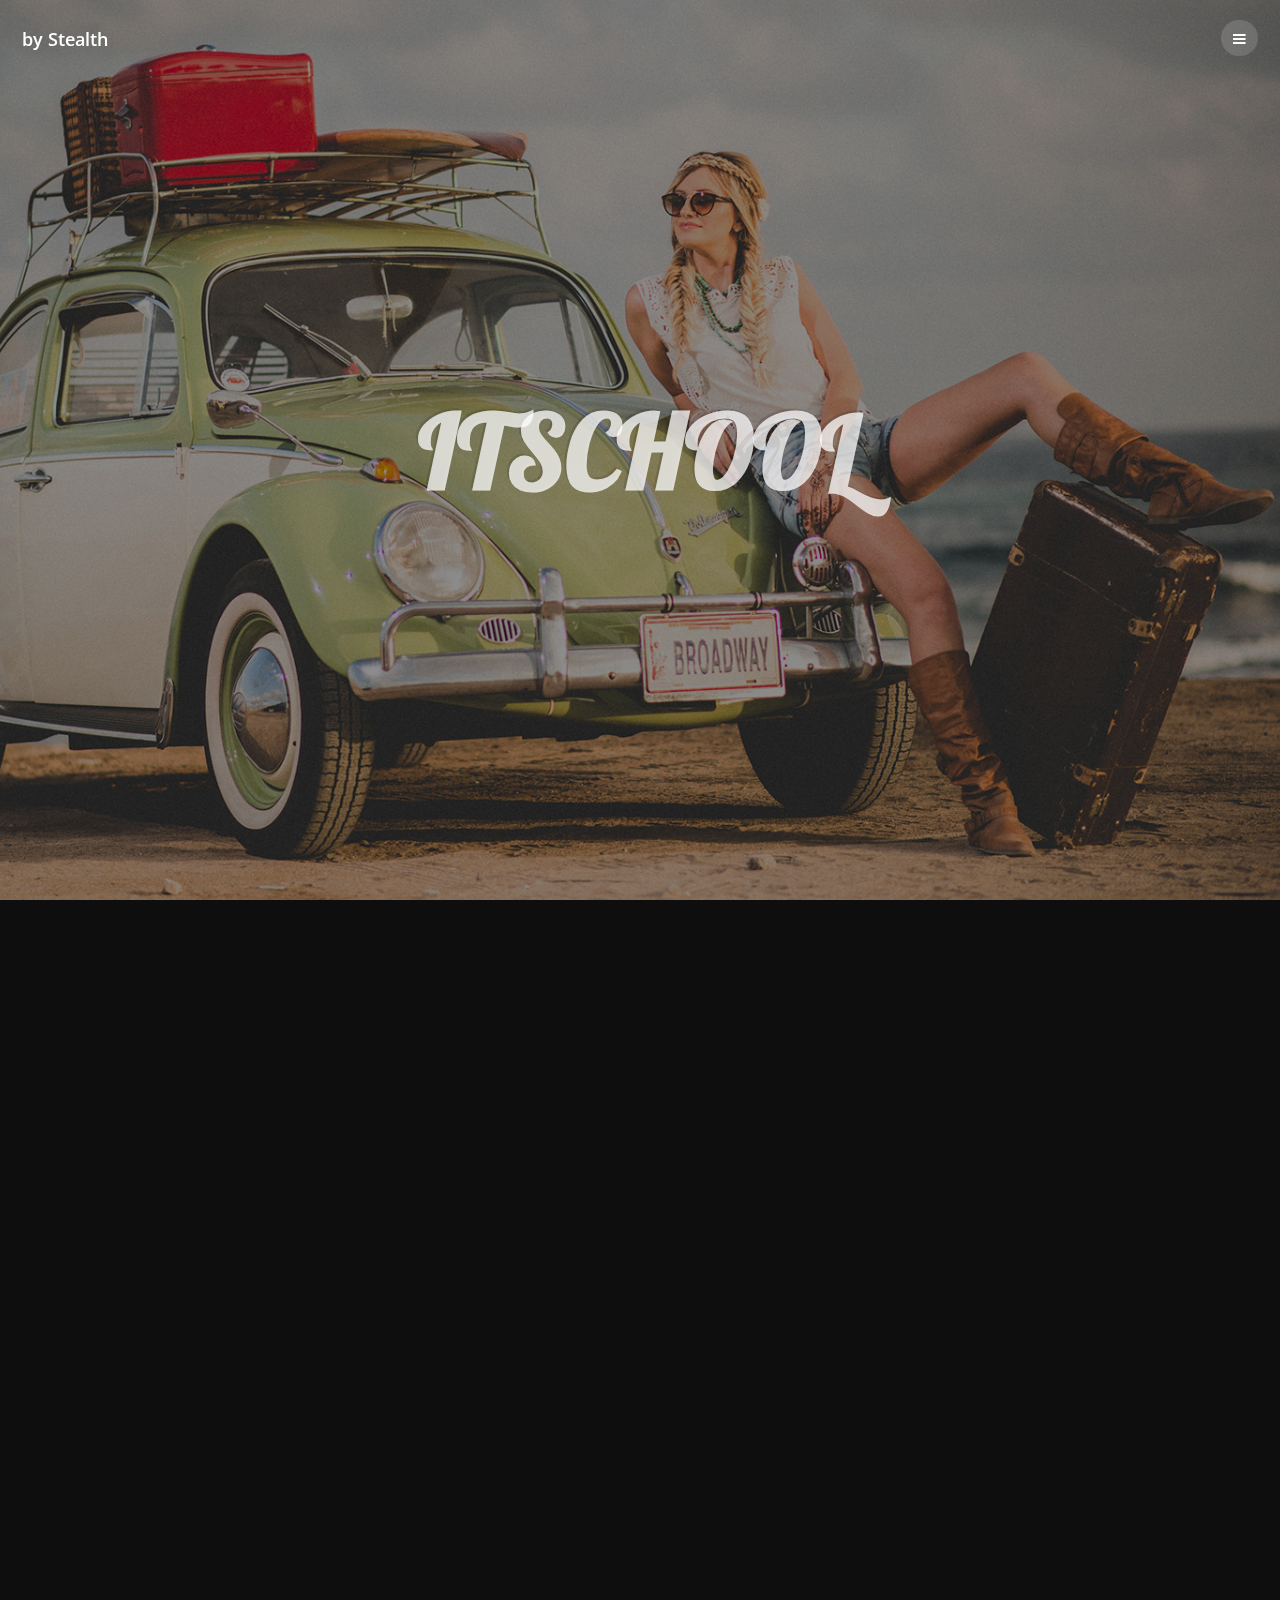
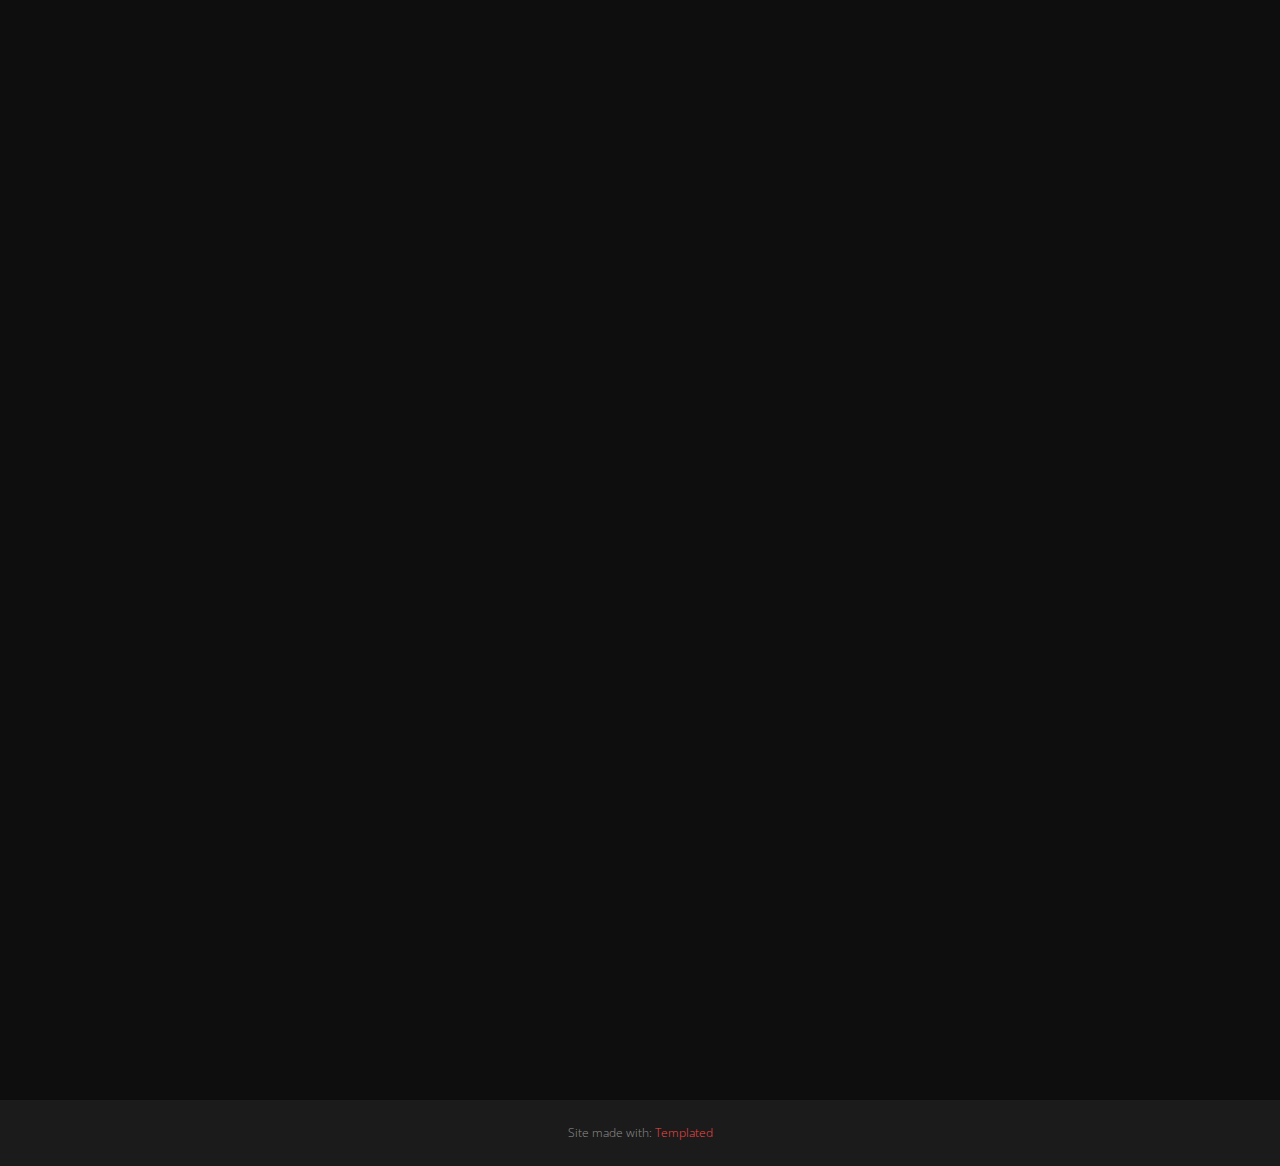
<file: index.html>
<!DOCTYPE HTML>
<!--
	Road Trip by TEMPLATED
	templated.co @templatedco
	Released for free under the Creative Commons Attribution 3.0 license (templated.co/license)
--><html lang="ko"><head><title>Road Trip by TEMPLATED</title><meta charset="utf-8"><meta name="robots" content="index, follow, max-image-preview:large, max-snippet:-1, max-video-preview:-1"><meta name="viewport" content="width=device-width, initial-scale=1"><link rel="stylesheet" href="assets/css/main.css"></head><body>

		<!-- Header -->
			<header id="header"><div class="logo"><a href="/index.html">by Stealth</a></div>
				<a href="#menu"><span>Menu</span></a>
			</header><!-- Nav --><nav id="menu"><ul class="links"><li><a href="/index.html">Home</a></li>
					<li><a href="/login/login.php">로그인</a></li>
					<li><a href="/signup/signup.html">회원가입</a></li>
				</ul></nav><!-- Banner --><!--
			Note: To show a background image, set the "data-bg" attribute below
			to the full filename of your image. This is used in each section to set
			the background image.
		--><section id="banner" class="bg-img" data-bg="banner.jpg"><div class="inner">
					<header><h1>ITSCHOOL</h1>
					</header></div>
				<a href="#" class="more">Learn More</a>
			</section><!-- One --><section id="one" class="wrapper post bg-img" data-bg="banner2.jpg"><div class="inner">
					<article class="box"><header><h2>Nibh non lobortis mus nibh</h2>
							<p>01.01.2017</p>
						</header><div class="content">
							<p>Scelerisque enim mi curae erat ultricies lobortis donec velit in per cum consectetur purus a enim platea vestibulum lacinia et elit ante scelerisque vestibulum. At urna condimentum sed vulputate a duis in senectus ullamcorper lacus cubilia consectetur odio proin sociosqu a parturient nam ac blandit praesent aptent. Eros dignissim mus mauris a natoque ad suspendisse nulla a urna in tincidunt tristique enim arcu litora scelerisque eros suspendisse.</p>
						</div>
						<footer><a href="#" class="button alt">Learn More</a>
						</footer></article></div>
				<a href="#" class="more">Learn More</a>
			</section><!-- Two --><section id="two" class="wrapper post bg-img" data-bg="banner5.jpg"><div class="inner">
					<article class="box"><header><h2>Mus elit a ultricies at</h2>
							<p>12.21.2016</p>
						</header><div class="content">
							<p>Scelerisque enim mi curae erat ultricies lobortis donec velit in per cum consectetur purus a enim platea vestibulum lacinia et elit ante scelerisque vestibulum. At urna condimentum sed vulputate a duis in senectus ullamcorper lacus cubilia consectetur odio proin sociosqu a parturient nam ac blandit praesent aptent. Eros dignissim mus mauris a natoque ad suspendisse nulla a urna in tincidunt tristique enim arcu litora scelerisque eros suspendisse.</p>
						</div>
						<footer><a href="#" class="button alt">Learn More</a>
						</footer></article></div>
				<a href="#" class="more">Learn More</a>
			</section>

			<footer id="footer">
				<div class="inner">

					<!-- <h2>Contact Me</h2>

					<form action="#" method="post">

						<div class="field half first">
							<label for="name">Name</label>
							<input name="name" id="name" type="text" placeholder="Name"></div>
						<div class="field half">
							<label for="email">Email</label>
							<input name="email" id="email" type="email" placeholder="Email"></div>
						<div class="field">
							<label for="message">Message</label>
							<textarea name="message" id="message" rows="6" placeholder="Message"></textarea></div>
						<ul class="actions"><li><input value="Send Message" class="button alt" type="submit"></li>
						</ul></form>

					<ul class="icons"><li><a href="#" class="icon round fa-twitter"><span class="label">Twitter</span></a></li>
						<li><a href="#" class="icon round fa-facebook"><span class="label">Facebook</span></a></li>
						<li><a href="#" class="icon round fa-instagram"><span class="label">Instagram</span></a></li>
					</ul></div> -->
			</footer><div class="copyright">
			Site made with: <a href="#">Templated</a>
		</div>
		<!-- Scripts -->
			<script src="assets/js/jquery.min.js"></script><script src="assets/js/jquery.scrolly.min.js"></script><script src="assets/js/jquery.scrollex.min.js"></script><script src="assets/js/skel.min.js"></script><script src="assets/js/util.js"></script><script src="assets/js/main.js"></script></body></html>
</file>
<file: assets/css/main.css>
@charset "UTF-8";
@import url(font-awesome.min.css);
@import url("https://fonts.googleapis.com/css?family=Lobster|Open+Sans:300,400,600,700,800");

/*
	Road Trip by TEMPLATED
	templated.co @templatedco
	Released for free under the Creative Commons Attribution 3.0 license (templated.co/license)
*/

/* Reset */

	html, body, div, span, applet, object, iframe, h1, h2, h3, h4, h5, h6, p, blockquote, pre, a, abbr, acronym, address, big, cite, code, del, dfn, em, img, ins, kbd, q, s, samp, small, strike, strong, sub, sup, tt, var, b, u, i, center, dl, dt, dd, ol, ul, li, fieldset, form, label, legend, table, caption, tbody, tfoot, thead, tr, th, td, article, aside, canvas, details, embed, figure, figcaption, footer, header, hgroup, menu, nav, output, ruby, section, summary, time, mark, audio, video {
		margin: 0;
		padding: 0;
		border: 0;
		font-size: 100%;
		font: inherit;
		vertical-align: baseline;
	}
.image.fit img {
	width: 100%;
	height: auto;
}
	article, aside, details, figcaption, figure, footer, header, hgroup, menu, nav, section {
		display: block;
	}

	body {
		line-height: 1;
	}

	ol, ul {
		list-style: none;
	}

	blockquote, q {
		quotes: none;
	}

	blockquote:before, blockquote:after, q:before, q:after {
		content: '';
		content: none;
	}

	table {
		border-collapse: collapse;
		border-spacing: 0;
	}

	body {
		-webkit-text-size-adjust: none;
	}

/* Box Model */

	*, *:before, *:after {
		-moz-box-sizing: border-box;
		-webkit-box-sizing: border-box;
		box-sizing: border-box;
	}

/* Containers */

	.container {
		margin-left: auto;
		margin-right: auto;
	}

	.container.\31 25\25 {
		width: 100%;
		max-width: 100em;
		min-width: 80em;
	}

	.container.\37 5\25 {
		width: 60em;
	}

	.container.\35 0\25 {
		width: 40em;
	}

	.container.\32 5\25 {
		width: 20em;
	}

	.container {
		width: 80em;
	}

	@media screen and (max-width: 1680px) {

		.container.\31 25\25 {
			width: 100%;
			max-width: 100em;
			min-width: 80em;
		}

		.container.\37 5\25 {
			width: 60em;
		}

		.container.\35 0\25 {
			width: 40em;
		}

		.container.\32 5\25 {
			width: 20em;
		}

		.container {
			width: 80em;
		}

	}

	@media screen and (max-width: 1280px) {

		.container.\31 25\25 {
			width: 100%;
			max-width: 81.25em;
			min-width: 65em;
		}

		.container.\37 5\25 {
			width: 48.75em;
		}

		.container.\35 0\25 {
			width: 32.5em;
		}

		.container.\32 5\25 {
			width: 16.25em;
		}

		.container {
			width: 65em;
		}

	}

	@media screen and (max-width: 980px) {

		.container.\31 25\25 {
			width: 100%;
			max-width: 112.5%;
			min-width: 90%;
		}

		.container.\37 5\25 {
			width: 67.5%;
		}

		.container.\35 0\25 {
			width: 45%;
		}

		.container.\32 5\25 {
			width: 22.5%;
		}

		.container {
			width: 90%;
		}

	}

	@media screen and (max-width: 736px) {

		.container.\31 25\25 {
			width: 100%;
			max-width: 112.5%;
			min-width: 90%;
		}

		.container.\37 5\25 {
			width: 67.5%;
		}

		.container.\35 0\25 {
			width: 45%;
		}

		.container.\32 5\25 {
			width: 22.5%;
		}

		.container {
			width: 90% !important;
		}

	}

	@media screen and (max-width: 480px) {

		.container.\31 25\25 {
			width: 100%;
			max-width: 112.5%;
			min-width: 90%;
		}

		.container.\37 5\25 {
			width: 67.5%;
		}

		.container.\35 0\25 {
			width: 45%;
		}

		.container.\32 5\25 {
			width: 22.5%;
		}

		.container {
			width: 90% !important;
		}

	}

/* Grid */

	.row {
		border-bottom: solid 1px transparent;
		-moz-box-sizing: border-box;
		-webkit-box-sizing: border-box;
		box-sizing: border-box;
	}

	.row > * {
		float: left;
		-moz-box-sizing: border-box;
		-webkit-box-sizing: border-box;
		box-sizing: border-box;
	}

	.row:after, .row:before {
		content: '';
		display: block;
		clear: both;
		height: 0;
	}

	.row.uniform > * > :first-child {
		margin-top: 0;
	}

	.row.uniform > * > :last-child {
		margin-bottom: 0;
	}

	.row.\30 \25 > * {
		padding: 0 0 0 0em;
	}

	.row.\30 \25 {
		margin: 0 0 -1px 0em;
	}

	.row.uniform.\30 \25 > * {
		padding: 0em 0 0 0em;
	}

	.row.uniform.\30 \25 {
		margin: 0em 0 -1px 0em;
	}

	.row > * {
		padding: 0 0 0 2em;
	}

	.row {
		margin: 0 0 -1px -2em;
	}

	.row.uniform > * {
		padding: 2em 0 0 2em;
	}

	.row.uniform {
		margin: -2em 0 -1px -2em;
	}

	.row.\32 00\25 > * {
		padding: 0 0 0 4em;
	}

	.row.\32 00\25 {
		margin: 0 0 -1px -4em;
	}

	.row.uniform.\32 00\25 > * {
		padding: 4em 0 0 4em;
	}

	.row.uniform.\32 00\25 {
		margin: -4em 0 -1px -4em;
	}

	.row.\31 50\25 > * {
		padding: 0 0 0 3em;
	}

	.row.\31 50\25 {
		margin: 0 0 -1px -3em;
	}

	.row.uniform.\31 50\25 > * {
		padding: 3em 0 0 3em;
	}

	.row.uniform.\31 50\25 {
		margin: -3em 0 -1px -3em;
	}

	.row.\35 0\25 > * {
		padding: 0 0 0 1em;
	}

	.row.\35 0\25 {
		margin: 0 0 -1px -1em;
	}

	.row.uniform.\35 0\25 > * {
		padding: 1em 0 0 1em;
	}

	.row.uniform.\35 0\25 {
		margin: -1em 0 -1px -1em;
	}

	.row.\32 5\25 > * {
		padding: 0 0 0 0.5em;
	}

	.row.\32 5\25 {
		margin: 0 0 -1px -0.5em;
	}

	.row.uniform.\32 5\25 > * {
		padding: 0.5em 0 0 0.5em;
	}

	.row.uniform.\32 5\25 {
		margin: -0.5em 0 -1px -0.5em;
	}

	.\31 2u, .\31 2u\24 {
		width: 100%;
		clear: none;
		margin-left: 0;
	}

	.\31 1u, .\31 1u\24 {
		width: 91.6666666667%;
		clear: none;
		margin-left: 0;
	}

	.\31 0u, .\31 0u\24 {
		width: 83.3333333333%;
		clear: none;
		margin-left: 0;
	}

	.\39 u, .\39 u\24 {
		width: 75%;
		clear: none;
		margin-left: 0;
	}

	.\38 u, .\38 u\24 {
		width: 66.6666666667%;
		clear: none;
		margin-left: 0;
	}

	.\37 u, .\37 u\24 {
		width: 58.3333333333%;
		clear: none;
		margin-left: 0;
	}

	.\36 u, .\36 u\24 {
		width: 50%;
		clear: none;
		margin-left: 0;
	}

	.\35 u, .\35 u\24 {
		width: 41.6666666667%;
		clear: none;
		margin-left: 0;
	}

	.\34 u, .\34 u\24 {
		width: 33.3333333333%;
		clear: none;
		margin-left: 0;
	}

	.\33 u, .\33 u\24 {
		width: 25%;
		clear: none;
		margin-left: 0;
	}

	.\32 u, .\32 u\24 {
		width: 16.6666666667%;
		clear: none;
		margin-left: 0;
	}

	.\31 u, .\31 u\24 {
		width: 8.3333333333%;
		clear: none;
		margin-left: 0;
	}

	.\31 2u\24 + *,
	.\31 1u\24 + *,
	.\31 0u\24 + *,
	.\39 u\24 + *,
	.\38 u\24 + *,
	.\37 u\24 + *,
	.\36 u\24 + *,
	.\35 u\24 + *,
	.\34 u\24 + *,
	.\33 u\24 + *,
	.\32 u\24 + *,
	.\31 u\24 + * {
		clear: left;
	}

	.\-11u {
		margin-left: 91.66667%;
	}

	.\-10u {
		margin-left: 83.33333%;
	}

	.\-9u {
		margin-left: 75%;
	}

	.\-8u {
		margin-left: 66.66667%;
	}

	.\-7u {
		margin-left: 58.33333%;
	}

	.\-6u {
		margin-left: 50%;
	}

	.\-5u {
		margin-left: 41.66667%;
	}

	.\-4u {
		margin-left: 33.33333%;
	}

	.\-3u {
		margin-left: 25%;
	}

	.\-2u {
		margin-left: 16.66667%;
	}

	.\-1u {
		margin-left: 8.33333%;
	}

	@media screen and (max-width: 1680px) {

		.row > * {
			padding: 0 0 0 2em;
		}

		.row {
			margin: 0 0 -1px -2em;
		}

		.row.uniform > * {
			padding: 2em 0 0 2em;
		}

		.row.uniform {
			margin: -2em 0 -1px -2em;
		}

		.row.\32 00\25 > * {
			padding: 0 0 0 4em;
		}

		.row.\32 00\25 {
			margin: 0 0 -1px -4em;
		}

		.row.uniform.\32 00\25 > * {
			padding: 4em 0 0 4em;
		}

		.row.uniform.\32 00\25 {
			margin: -4em 0 -1px -4em;
		}

		.row.\31 50\25 > * {
			padding: 0 0 0 3em;
		}

		.row.\31 50\25 {
			margin: 0 0 -1px -3em;
		}

		.row.uniform.\31 50\25 > * {
			padding: 3em 0 0 3em;
		}

		.row.uniform.\31 50\25 {
			margin: -3em 0 -1px -3em;
		}

		.row.\35 0\25 > * {
			padding: 0 0 0 1em;
		}

		.row.\35 0\25 {
			margin: 0 0 -1px -1em;
		}

		.row.uniform.\35 0\25 > * {
			padding: 1em 0 0 1em;
		}

		.row.uniform.\35 0\25 {
			margin: -1em 0 -1px -1em;
		}

		.row.\32 5\25 > * {
			padding: 0 0 0 0.5em;
		}

		.row.\32 5\25 {
			margin: 0 0 -1px -0.5em;
		}

		.row.uniform.\32 5\25 > * {
			padding: 0.5em 0 0 0.5em;
		}

		.row.uniform.\32 5\25 {
			margin: -0.5em 0 -1px -0.5em;
		}

		.\31 2u\28xlarge\29, .\31 2u\24\28xlarge\29 {
			width: 100%;
			clear: none;
			margin-left: 0;
		}

		.\31 1u\28xlarge\29, .\31 1u\24\28xlarge\29 {
			width: 91.6666666667%;
			clear: none;
			margin-left: 0;
		}

		.\31 0u\28xlarge\29, .\31 0u\24\28xlarge\29 {
			width: 83.3333333333%;
			clear: none;
			margin-left: 0;
		}

		.\39 u\28xlarge\29, .\39 u\24\28xlarge\29 {
			width: 75%;
			clear: none;
			margin-left: 0;
		}

		.\38 u\28xlarge\29, .\38 u\24\28xlarge\29 {
			width: 66.6666666667%;
			clear: none;
			margin-left: 0;
		}

		.\37 u\28xlarge\29, .\37 u\24\28xlarge\29 {
			width: 58.3333333333%;
			clear: none;
			margin-left: 0;
		}

		.\36 u\28xlarge\29, .\36 u\24\28xlarge\29 {
			width: 50%;
			clear: none;
			margin-left: 0;
		}

		.\35 u\28xlarge\29, .\35 u\24\28xlarge\29 {
			width: 41.6666666667%;
			clear: none;
			margin-left: 0;
		}

		.\34 u\28xlarge\29, .\34 u\24\28xlarge\29 {
			width: 33.3333333333%;
			clear: none;
			margin-left: 0;
		}

		.\33 u\28xlarge\29, .\33 u\24\28xlarge\29 {
			width: 25%;
			clear: none;
			margin-left: 0;
		}

		.\32 u\28xlarge\29, .\32 u\24\28xlarge\29 {
			width: 16.6666666667%;
			clear: none;
			margin-left: 0;
		}

		.\31 u\28xlarge\29, .\31 u\24\28xlarge\29 {
			width: 8.3333333333%;
			clear: none;
			margin-left: 0;
		}

		.\31 2u\24\28xlarge\29 + *,
		.\31 1u\24\28xlarge\29 + *,
		.\31 0u\24\28xlarge\29 + *,
		.\39 u\24\28xlarge\29 + *,
		.\38 u\24\28xlarge\29 + *,
		.\37 u\24\28xlarge\29 + *,
		.\36 u\24\28xlarge\29 + *,
		.\35 u\24\28xlarge\29 + *,
		.\34 u\24\28xlarge\29 + *,
		.\33 u\24\28xlarge\29 + *,
		.\32 u\24\28xlarge\29 + *,
		.\31 u\24\28xlarge\29 + * {
			clear: left;
		}

		.\-11u\28xlarge\29 {
			margin-left: 91.66667%;
		}

		.\-10u\28xlarge\29 {
			margin-left: 83.33333%;
		}

		.\-9u\28xlarge\29 {
			margin-left: 75%;
		}

		.\-8u\28xlarge\29 {
			margin-left: 66.66667%;
		}

		.\-7u\28xlarge\29 {
			margin-left: 58.33333%;
		}

		.\-6u\28xlarge\29 {
			margin-left: 50%;
		}

		.\-5u\28xlarge\29 {
			margin-left: 41.66667%;
		}

		.\-4u\28xlarge\29 {
			margin-left: 33.33333%;
		}

		.\-3u\28xlarge\29 {
			margin-left: 25%;
		}

		.\-2u\28xlarge\29 {
			margin-left: 16.66667%;
		}

		.\-1u\28xlarge\29 {
			margin-left: 8.33333%;
		}

	}

	@media screen and (max-width: 1280px) {

		.row > * {
			padding: 0 0 0 1.5em;
		}

		.row {
			margin: 0 0 -1px -1.5em;
		}

		.row.uniform > * {
			padding: 1.5em 0 0 1.5em;
		}

		.row.uniform {
			margin: -1.5em 0 -1px -1.5em;
		}

		.row.\32 00\25 > * {
			padding: 0 0 0 3em;
		}

		.row.\32 00\25 {
			margin: 0 0 -1px -3em;
		}

		.row.uniform.\32 00\25 > * {
			padding: 3em 0 0 3em;
		}

		.row.uniform.\32 00\25 {
			margin: -3em 0 -1px -3em;
		}

		.row.\31 50\25 > * {
			padding: 0 0 0 2.25em;
		}

		.row.\31 50\25 {
			margin: 0 0 -1px -2.25em;
		}

		.row.uniform.\31 50\25 > * {
			padding: 2.25em 0 0 2.25em;
		}

		.row.uniform.\31 50\25 {
			margin: -2.25em 0 -1px -2.25em;
		}

		.row.\35 0\25 > * {
			padding: 0 0 0 0.75em;
		}

		.row.\35 0\25 {
			margin: 0 0 -1px -0.75em;
		}

		.row.uniform.\35 0\25 > * {
			padding: 0.75em 0 0 0.75em;
		}

		.row.uniform.\35 0\25 {
			margin: -0.75em 0 -1px -0.75em;
		}

		.row.\32 5\25 > * {
			padding: 0 0 0 0.375em;
		}

		.row.\32 5\25 {
			margin: 0 0 -1px -0.375em;
		}

		.row.uniform.\32 5\25 > * {
			padding: 0.375em 0 0 0.375em;
		}

		.row.uniform.\32 5\25 {
			margin: -0.375em 0 -1px -0.375em;
		}

		.\31 2u\28large\29, .\31 2u\24\28large\29 {
			width: 100%;
			clear: none;
			margin-left: 0;
		}

		.\31 1u\28large\29, .\31 1u\24\28large\29 {
			width: 91.6666666667%;
			clear: none;
			margin-left: 0;
		}

		.\31 0u\28large\29, .\31 0u\24\28large\29 {
			width: 83.3333333333%;
			clear: none;
			margin-left: 0;
		}

		.\39 u\28large\29, .\39 u\24\28large\29 {
			width: 75%;
			clear: none;
			margin-left: 0;
		}

		.\38 u\28large\29, .\38 u\24\28large\29 {
			width: 66.6666666667%;
			clear: none;
			margin-left: 0;
		}

		.\37 u\28large\29, .\37 u\24\28large\29 {
			width: 58.3333333333%;
			clear: none;
			margin-left: 0;
		}

		.\36 u\28large\29, .\36 u\24\28large\29 {
			width: 50%;
			clear: none;
			margin-left: 0;
		}

		.\35 u\28large\29, .\35 u\24\28large\29 {
			width: 41.6666666667%;
			clear: none;
			margin-left: 0;
		}

		.\34 u\28large\29, .\34 u\24\28large\29 {
			width: 33.3333333333%;
			clear: none;
			margin-left: 0;
		}

		.\33 u\28large\29, .\33 u\24\28large\29 {
			width: 25%;
			clear: none;
			margin-left: 0;
		}

		.\32 u\28large\29, .\32 u\24\28large\29 {
			width: 16.6666666667%;
			clear: none;
			margin-left: 0;
		}

		.\31 u\28large\29, .\31 u\24\28large\29 {
			width: 8.3333333333%;
			clear: none;
			margin-left: 0;
		}

		.\31 2u\24\28large\29 + *,
		.\31 1u\24\28large\29 + *,
		.\31 0u\24\28large\29 + *,
		.\39 u\24\28large\29 + *,
		.\38 u\24\28large\29 + *,
		.\37 u\24\28large\29 + *,
		.\36 u\24\28large\29 + *,
		.\35 u\24\28large\29 + *,
		.\34 u\24\28large\29 + *,
		.\33 u\24\28large\29 + *,
		.\32 u\24\28large\29 + *,
		.\31 u\24\28large\29 + * {
			clear: left;
		}

		.\-11u\28large\29 {
			margin-left: 91.66667%;
		}

		.\-10u\28large\29 {
			margin-left: 83.33333%;
		}

		.\-9u\28large\29 {
			margin-left: 75%;
		}

		.\-8u\28large\29 {
			margin-left: 66.66667%;
		}

		.\-7u\28large\29 {
			margin-left: 58.33333%;
		}

		.\-6u\28large\29 {
			margin-left: 50%;
		}

		.\-5u\28large\29 {
			margin-left: 41.66667%;
		}

		.\-4u\28large\29 {
			margin-left: 33.33333%;
		}

		.\-3u\28large\29 {
			margin-left: 25%;
		}

		.\-2u\28large\29 {
			margin-left: 16.66667%;
		}

		.\-1u\28large\29 {
			margin-left: 8.33333%;
		}

	}

	@media screen and (max-width: 980px) {

		.row > * {
			padding: 0 0 0 1.5em;
		}

		.row {
			margin: 0 0 -1px -1.5em;
		}

		.row.uniform > * {
			padding: 1.5em 0 0 1.5em;
		}

		.row.uniform {
			margin: -1.5em 0 -1px -1.5em;
		}

		.row.\32 00\25 > * {
			padding: 0 0 0 3em;
		}

		.row.\32 00\25 {
			margin: 0 0 -1px -3em;
		}

		.row.uniform.\32 00\25 > * {
			padding: 3em 0 0 3em;
		}

		.row.uniform.\32 00\25 {
			margin: -3em 0 -1px -3em;
		}

		.row.\31 50\25 > * {
			padding: 0 0 0 2.25em;
		}

		.row.\31 50\25 {
			margin: 0 0 -1px -2.25em;
		}

		.row.uniform.\31 50\25 > * {
			padding: 2.25em 0 0 2.25em;
		}

		.row.uniform.\31 50\25 {
			margin: -2.25em 0 -1px -2.25em;
		}

		.row.\35 0\25 > * {
			padding: 0 0 0 0.75em;
		}

		.row.\35 0\25 {
			margin: 0 0 -1px -0.75em;
		}

		.row.uniform.\35 0\25 > * {
			padding: 0.75em 0 0 0.75em;
		}

		.row.uniform.\35 0\25 {
			margin: -0.75em 0 -1px -0.75em;
		}

		.row.\32 5\25 > * {
			padding: 0 0 0 0.375em;
		}

		.row.\32 5\25 {
			margin: 0 0 -1px -0.375em;
		}

		.row.uniform.\32 5\25 > * {
			padding: 0.375em 0 0 0.375em;
		}

		.row.uniform.\32 5\25 {
			margin: -0.375em 0 -1px -0.375em;
		}

		.\31 2u\28medium\29, .\31 2u\24\28medium\29 {
			width: 100%;
			clear: none;
			margin-left: 0;
		}

		.\31 1u\28medium\29, .\31 1u\24\28medium\29 {
			width: 91.6666666667%;
			clear: none;
			margin-left: 0;
		}

		.\31 0u\28medium\29, .\31 0u\24\28medium\29 {
			width: 83.3333333333%;
			clear: none;
			margin-left: 0;
		}

		.\39 u\28medium\29, .\39 u\24\28medium\29 {
			width: 75%;
			clear: none;
			margin-left: 0;
		}

		.\38 u\28medium\29, .\38 u\24\28medium\29 {
			width: 66.6666666667%;
			clear: none;
			margin-left: 0;
		}

		.\37 u\28medium\29, .\37 u\24\28medium\29 {
			width: 58.3333333333%;
			clear: none;
			margin-left: 0;
		}

		.\36 u\28medium\29, .\36 u\24\28medium\29 {
			width: 50%;
			clear: none;
			margin-left: 0;
		}

		.\35 u\28medium\29, .\35 u\24\28medium\29 {
			width: 41.6666666667%;
			clear: none;
			margin-left: 0;
		}

		.\34 u\28medium\29, .\34 u\24\28medium\29 {
			width: 33.3333333333%;
			clear: none;
			margin-left: 0;
		}

		.\33 u\28medium\29, .\33 u\24\28medium\29 {
			width: 25%;
			clear: none;
			margin-left: 0;
		}

		.\32 u\28medium\29, .\32 u\24\28medium\29 {
			width: 16.6666666667%;
			clear: none;
			margin-left: 0;
		}

		.\31 u\28medium\29, .\31 u\24\28medium\29 {
			width: 8.3333333333%;
			clear: none;
			margin-left: 0;
		}

		.\31 2u\24\28medium\29 + *,
		.\31 1u\24\28medium\29 + *,
		.\31 0u\24\28medium\29 + *,
		.\39 u\24\28medium\29 + *,
		.\38 u\24\28medium\29 + *,
		.\37 u\24\28medium\29 + *,
		.\36 u\24\28medium\29 + *,
		.\35 u\24\28medium\29 + *,
		.\34 u\24\28medium\29 + *,
		.\33 u\24\28medium\29 + *,
		.\32 u\24\28medium\29 + *,
		.\31 u\24\28medium\29 + * {
			clear: left;
		}

		.\-11u\28medium\29 {
			margin-left: 91.66667%;
		}

		.\-10u\28medium\29 {
			margin-left: 83.33333%;
		}

		.\-9u\28medium\29 {
			margin-left: 75%;
		}

		.\-8u\28medium\29 {
			margin-left: 66.66667%;
		}

		.\-7u\28medium\29 {
			margin-left: 58.33333%;
		}

		.\-6u\28medium\29 {
			margin-left: 50%;
		}

		.\-5u\28medium\29 {
			margin-left: 41.66667%;
		}

		.\-4u\28medium\29 {
			margin-left: 33.33333%;
		}

		.\-3u\28medium\29 {
			margin-left: 25%;
		}

		.\-2u\28medium\29 {
			margin-left: 16.66667%;
		}

		.\-1u\28medium\29 {
			margin-left: 8.33333%;
		}

	}

	@media screen and (max-width: 736px) {

		.row > * {
			padding: 0 0 0 1.25em;
		}

		.row {
			margin: 0 0 -1px -1.25em;
		}

		.row.uniform > * {
			padding: 1.25em 0 0 1.25em;
		}

		.row.uniform {
			margin: -1.25em 0 -1px -1.25em;
		}

		.row.\32 00\25 > * {
			padding: 0 0 0 2.5em;
		}

		.row.\32 00\25 {
			margin: 0 0 -1px -2.5em;
		}

		.row.uniform.\32 00\25 > * {
			padding: 2.5em 0 0 2.5em;
		}

		.row.uniform.\32 00\25 {
			margin: -2.5em 0 -1px -2.5em;
		}

		.row.\31 50\25 > * {
			padding: 0 0 0 1.875em;
		}

		.row.\31 50\25 {
			margin: 0 0 -1px -1.875em;
		}

		.row.uniform.\31 50\25 > * {
			padding: 1.875em 0 0 1.875em;
		}

		.row.uniform.\31 50\25 {
			margin: -1.875em 0 -1px -1.875em;
		}

		.row.\35 0\25 > * {
			padding: 0 0 0 0.625em;
		}

		.row.\35 0\25 {
			margin: 0 0 -1px -0.625em;
		}

		.row.uniform.\35 0\25 > * {
			padding: 0.625em 0 0 0.625em;
		}

		.row.uniform.\35 0\25 {
			margin: -0.625em 0 -1px -0.625em;
		}

		.row.\32 5\25 > * {
			padding: 0 0 0 0.3125em;
		}

		.row.\32 5\25 {
			margin: 0 0 -1px -0.3125em;
		}

		.row.uniform.\32 5\25 > * {
			padding: 0.3125em 0 0 0.3125em;
		}

		.row.uniform.\32 5\25 {
			margin: -0.3125em 0 -1px -0.3125em;
		}

		.\31 2u\28small\29, .\31 2u\24\28small\29 {
			width: 100%;
			clear: none;
			margin-left: 0;
		}

		.\31 1u\28small\29, .\31 1u\24\28small\29 {
			width: 91.6666666667%;
			clear: none;
			margin-left: 0;
		}

		.\31 0u\28small\29, .\31 0u\24\28small\29 {
			width: 83.3333333333%;
			clear: none;
			margin-left: 0;
		}

		.\39 u\28small\29, .\39 u\24\28small\29 {
			width: 75%;
			clear: none;
			margin-left: 0;
		}

		.\38 u\28small\29, .\38 u\24\28small\29 {
			width: 66.6666666667%;
			clear: none;
			margin-left: 0;
		}

		.\37 u\28small\29, .\37 u\24\28small\29 {
			width: 58.3333333333%;
			clear: none;
			margin-left: 0;
		}

		.\36 u\28small\29, .\36 u\24\28small\29 {
			width: 50%;
			clear: none;
			margin-left: 0;
		}

		.\35 u\28small\29, .\35 u\24\28small\29 {
			width: 41.6666666667%;
			clear: none;
			margin-left: 0;
		}

		.\34 u\28small\29, .\34 u\24\28small\29 {
			width: 33.3333333333%;
			clear: none;
			margin-left: 0;
		}

		.\33 u\28small\29, .\33 u\24\28small\29 {
			width: 25%;
			clear: none;
			margin-left: 0;
		}

		.\32 u\28small\29, .\32 u\24\28small\29 {
			width: 16.6666666667%;
			clear: none;
			margin-left: 0;
		}

		.\31 u\28small\29, .\31 u\24\28small\29 {
			width: 8.3333333333%;
			clear: none;
			margin-left: 0;
		}

		.\31 2u\24\28small\29 + *,
		.\31 1u\24\28small\29 + *,
		.\31 0u\24\28small\29 + *,
		.\39 u\24\28small\29 + *,
		.\38 u\24\28small\29 + *,
		.\37 u\24\28small\29 + *,
		.\36 u\24\28small\29 + *,
		.\35 u\24\28small\29 + *,
		.\34 u\24\28small\29 + *,
		.\33 u\24\28small\29 + *,
		.\32 u\24\28small\29 + *,
		.\31 u\24\28small\29 + * {
			clear: left;
		}

		.\-11u\28small\29 {
			margin-left: 91.66667%;
		}

		.\-10u\28small\29 {
			margin-left: 83.33333%;
		}

		.\-9u\28small\29 {
			margin-left: 75%;
		}

		.\-8u\28small\29 {
			margin-left: 66.66667%;
		}

		.\-7u\28small\29 {
			margin-left: 58.33333%;
		}

		.\-6u\28small\29 {
			margin-left: 50%;
		}

		.\-5u\28small\29 {
			margin-left: 41.66667%;
		}

		.\-4u\28small\29 {
			margin-left: 33.33333%;
		}

		.\-3u\28small\29 {
			margin-left: 25%;
		}

		.\-2u\28small\29 {
			margin-left: 16.66667%;
		}

		.\-1u\28small\29 {
			margin-left: 8.33333%;
		}

	}

	@media screen and (max-width: 480px) {

		.row > * {
			padding: 0 0 0 1.25em;
		}

		.row {
			margin: 0 0 -1px -1.25em;
		}

		.row.uniform > * {
			padding: 1.25em 0 0 1.25em;
		}

		.row.uniform {
			margin: -1.25em 0 -1px -1.25em;
		}

		.row.\32 00\25 > * {
			padding: 0 0 0 2.5em;
		}

		.row.\32 00\25 {
			margin: 0 0 -1px -2.5em;
		}

		.row.uniform.\32 00\25 > * {
			padding: 2.5em 0 0 2.5em;
		}

		.row.uniform.\32 00\25 {
			margin: -2.5em 0 -1px -2.5em;
		}

		.row.\31 50\25 > * {
			padding: 0 0 0 1.875em;
		}

		.row.\31 50\25 {
			margin: 0 0 -1px -1.875em;
		}

		.row.uniform.\31 50\25 > * {
			padding: 1.875em 0 0 1.875em;
		}

		.row.uniform.\31 50\25 {
			margin: -1.875em 0 -1px -1.875em;
		}

		.row.\35 0\25 > * {
			padding: 0 0 0 0.625em;
		}

		.row.\35 0\25 {
			margin: 0 0 -1px -0.625em;
		}

		.row.uniform.\35 0\25 > * {
			padding: 0.625em 0 0 0.625em;
		}

		.row.uniform.\35 0\25 {
			margin: -0.625em 0 -1px -0.625em;
		}

		.row.\32 5\25 > * {
			padding: 0 0 0 0.3125em;
		}

		.row.\32 5\25 {
			margin: 0 0 -1px -0.3125em;
		}

		.row.uniform.\32 5\25 > * {
			padding: 0.3125em 0 0 0.3125em;
		}

		.row.uniform.\32 5\25 {
			margin: -0.3125em 0 -1px -0.3125em;
		}

		.\31 2u\28xsmall\29, .\31 2u\24\28xsmall\29 {
			width: 100%;
			clear: none;
			margin-left: 0;
		}

		.\31 1u\28xsmall\29, .\31 1u\24\28xsmall\29 {
			width: 91.6666666667%;
			clear: none;
			margin-left: 0;
		}

		.\31 0u\28xsmall\29, .\31 0u\24\28xsmall\29 {
			width: 83.3333333333%;
			clear: none;
			margin-left: 0;
		}

		.\39 u\28xsmall\29, .\39 u\24\28xsmall\29 {
			width: 75%;
			clear: none;
			margin-left: 0;
		}

		.\38 u\28xsmall\29, .\38 u\24\28xsmall\29 {
			width: 66.6666666667%;
			clear: none;
			margin-left: 0;
		}

		.\37 u\28xsmall\29, .\37 u\24\28xsmall\29 {
			width: 58.3333333333%;
			clear: none;
			margin-left: 0;
		}

		.\36 u\28xsmall\29, .\36 u\24\28xsmall\29 {
			width: 50%;
			clear: none;
			margin-left: 0;
		}

		.\35 u\28xsmall\29, .\35 u\24\28xsmall\29 {
			width: 41.6666666667%;
			clear: none;
			margin-left: 0;
		}

		.\34 u\28xsmall\29, .\34 u\24\28xsmall\29 {
			width: 33.3333333333%;
			clear: none;
			margin-left: 0;
		}

		.\33 u\28xsmall\29, .\33 u\24\28xsmall\29 {
			width: 25%;
			clear: none;
			margin-left: 0;
		}

		.\32 u\28xsmall\29, .\32 u\24\28xsmall\29 {
			width: 16.6666666667%;
			clear: none;
			margin-left: 0;
		}

		.\31 u\28xsmall\29, .\31 u\24\28xsmall\29 {
			width: 8.3333333333%;
			clear: none;
			margin-left: 0;
		}

		.\31 2u\24\28xsmall\29 + *,
		.\31 1u\24\28xsmall\29 + *,
		.\31 0u\24\28xsmall\29 + *,
		.\39 u\24\28xsmall\29 + *,
		.\38 u\24\28xsmall\29 + *,
		.\37 u\24\28xsmall\29 + *,
		.\36 u\24\28xsmall\29 + *,
		.\35 u\24\28xsmall\29 + *,
		.\34 u\24\28xsmall\29 + *,
		.\33 u\24\28xsmall\29 + *,
		.\32 u\24\28xsmall\29 + *,
		.\31 u\24\28xsmall\29 + * {
			clear: left;
		}

		.\-11u\28xsmall\29 {
			margin-left: 91.66667%;
		}

		.\-10u\28xsmall\29 {
			margin-left: 83.33333%;
		}

		.\-9u\28xsmall\29 {
			margin-left: 75%;
		}

		.\-8u\28xsmall\29 {
			margin-left: 66.66667%;
		}

		.\-7u\28xsmall\29 {
			margin-left: 58.33333%;
		}

		.\-6u\28xsmall\29 {
			margin-left: 50%;
		}

		.\-5u\28xsmall\29 {
			margin-left: 41.66667%;
		}

		.\-4u\28xsmall\29 {
			margin-left: 33.33333%;
		}

		.\-3u\28xsmall\29 {
			margin-left: 25%;
		}

		.\-2u\28xsmall\29 {
			margin-left: 16.66667%;
		}

		.\-1u\28xsmall\29 {
			margin-left: 8.33333%;
		}

	}

/* Basic */

	@-ms-viewport {
		width: device-width;
	}

	body {
		-ms-overflow-style: scrollbar;
	}

	@media screen and (max-width: 480px) {

		html, body {
			min-width: 320px;
		}

	}

	body {
		background: #1b1b1b;
	}

		body.is-loading *, body.is-loading *:before, body.is-loading *:after {
			-moz-animation: none !important;
			-webkit-animation: none !important;
			-ms-animation: none !important;
			animation: none !important;
			-moz-transition: none !important;
			-webkit-transition: none !important;
			-ms-transition: none !important;
			transition: none !important;
		}

	.inner {
		width: 60em;
	}

	@media screen and (max-width: 1280px) {

		.inner {
			width: 65em;
		}

	}

	@media screen and (max-width: 980px) {

		.inner {
			width: 80%;
		}

	}

	@media screen and (max-width: 736px) {

		.inner {
			width: 90%;
		}

	}

/* Type */

	body {
		background-color: #1b1b1b;
		color: rgba(255, 255, 255, 0.75);
	}

	body, input, select, textarea {
		font-family: "Open Sans", Arial, Helvetica, sans-serif;
		font-size: 13pt;
		font-weight: 300;
		line-height: 1.65;
	}

		@media screen and (max-width: 1680px) {

			body, input, select, textarea {
				font-size: 11pt;
			}

		}

		@media screen and (max-width: 1280px) {

			body, input, select, textarea {
				font-size: 11pt;
			}

		}

		@media screen and (max-width: 980px) {

			body, input, select, textarea {
				font-size: 12pt;
			}

		}

		@media screen and (max-width: 736px) {

			body, input, select, textarea {
				font-size: 12pt;
			}

		}

		@media screen and (max-width: 480px) {

			body, input, select, textarea {
				font-size: 12pt;
			}

		}

	a {
		text-decoration: underline;
	}

		a:hover {
			text-decoration: none;
		}

	strong, b {
		font-weight: 600;
	}

	em, i {
		font-style: italic;
	}

	p {
		margin: 0 0 2em 0;
	}

	h1, h2, h3, h4, h5, h6 {
		font-weight: 600;
		line-height: 1.5;
		margin: 0 0 1em 0;
		text-transform: uppercase;
	}

		h1 a, h2 a, h3 a, h4 a, h5 a, h6 a {
			color: inherit;
			text-decoration: none;
		}

	h2 {
		font-size: 1.75em;
	}

	h3 {
		font-size: 1.35em;
	}

	h4 {
		font-size: 1.1em;
	}

	h5 {
		font-size: 0.9em;
	}

	h6 {
		font-size: 0.7em;
	}

	sub {
		font-size: 0.8em;
		position: relative;
		top: 0.5em;
	}

	sup {
		font-size: 0.8em;
		position: relative;
		top: -0.5em;
	}

	blockquote {
		border-left: solid 4px;
		font-style: italic;
		margin: 0 0 2em 0;
		padding: 0.5em 0 0.5em 2em;
	}

	code {
		border-radius: 4px;
		border: solid 1px;
		font-family: "Courier New", monospace;
		font-size: 0.9em;
		margin: 0 0.25em;
		padding: 0.25em 0.65em;
	}

	pre {
		-webkit-overflow-scrolling: touch;
		font-family: "Courier New", monospace;
		font-size: 0.9em;
		margin: 0 0 2em 0;
	}

		pre code {
			display: block;
			line-height: 1.75;
			padding: 1em 1.5em;
			overflow-x: auto;
		}

	hr {
		border: 0;
		border-bottom: solid 1px;
		margin: 2em 0;
	}

		hr.major {
			margin: 3em 0;
		}

	.align-left {
		text-align: left;
	}

	.align-center {
		text-align: center;
	}

	.align-right {
		text-align: right;
	}

	input, select, textarea {
		color: #fff;
	}

	a {
		color: #F64747;
	}

	strong, b {
		color: #fff;
	}

	h1, h2, h3, h4, h5, h6 {
		color: #fff;
	}

	blockquote {
		border-left-color: rgba(144, 144, 144, 0.25);
	}

	code {
		background: rgba(144, 144, 144, 0.075);
		border-color: rgba(144, 144, 144, 0.25);
	}

	hr {
		border-bottom-color: rgba(144, 144, 144, 0.25);
	}

/* Box */

	.box {
		background: rgba(0, 0, 0, 0.5);
		border-radius: 4px;
		margin-bottom: 2em;
		overflow: hidden;
		padding: 4em;
	}

		.box > :last-child,
		.box > :last-child > :last-child,
		.box > :last-child > :last-child > :last-child {
			margin-bottom: 0;
		}

		.box header h2 {
			margin: 0 0 .5em 0;
			color: #FFF;
		}

		.box header p {
			color: rgba(255, 255, 255, 0.5);
		}

		.box.alt {
			border: 0;
			border-radius: 0;
			padding: 0;
		}

		@media screen and (max-width: 980px) {

			.box {
				padding: 3em;
			}

		}

		@media screen and (max-width: 736px) {

			.box {
				padding: 2em;
			}

		}

		@media screen and (max-width: 480px) {

			.box {
				padding: 1em;
			}

		}

/* Button */

	input[type="submit"],
	input[type="reset"],
	input[type="button"],
	button,
	.button {
		-moz-appearance: none;
		-webkit-appearance: none;
		-ms-appearance: none;
		appearance: none;
		-moz-transition: background-color 0.2s ease-in-out, color 0.2s ease-in-out;
		-webkit-transition: background-color 0.2s ease-in-out, color 0.2s ease-in-out;
		-ms-transition: background-color 0.2s ease-in-out, color 0.2s ease-in-out;
		transition: background-color 0.2s ease-in-out, color 0.2s ease-in-out;
		border-radius: 4px;
		border: 0;
		cursor: pointer;
		display: inline-block;
		font-weight: 600;
		height: 2.85em;
		line-height: 2.95em;
		padding: 0 1.5em;
		text-align: center;
		text-decoration: none;
		white-space: nowrap;
		text-transform: uppercase;
	}

		input[type="submit"].icon,
		input[type="reset"].icon,
		input[type="button"].icon,
		button.icon,
		.button.icon {
			padding-left: 1.35em;
		}

			input[type="submit"].icon:before,
			input[type="reset"].icon:before,
			input[type="button"].icon:before,
			button.icon:before,
			.button.icon:before {
				margin-right: 0.5em;
			}

		input[type="submit"].fit,
		input[type="reset"].fit,
		input[type="button"].fit,
		button.fit,
		.button.fit {
			display: block;
			margin: 0 0 1em 0;
			width: 100%;
		}

		input[type="submit"].small,
		input[type="reset"].small,
		input[type="button"].small,
		button.small,
		.button.small {
			font-size: 0.8em;
		}

		input[type="submit"].big,
		input[type="reset"].big,
		input[type="button"].big,
		button.big,
		.button.big {
			font-size: 1.35em;
		}

		input[type="submit"].disabled, input[type="submit"]:disabled,
		input[type="reset"].disabled,
		input[type="reset"]:disabled,
		input[type="button"].disabled,
		input[type="button"]:disabled,
		button.disabled,
		button:disabled,
		.button.disabled,
		.button:disabled {
			-moz-pointer-events: none;
			-webkit-pointer-events: none;
			-ms-pointer-events: none;
			pointer-events: none;
			opacity: 0.25;
		}

		@media screen and (max-width: 480px) {

			input[type="submit"],
			input[type="reset"],
			input[type="button"],
			button,
			.button {
				padding: 0;
			}

		}

	input[type="submit"],
	input[type="reset"],
	input[type="button"],
	button,
	.button {
		background-color: #5a5a5a;
		color: #ffffff !important;
	}

		input[type="submit"]:hover,
		input[type="reset"]:hover,
		input[type="button"]:hover,
		button:hover,
		.button:hover {
			background-color: #676767;
		}

		input[type="submit"]:active,
		input[type="reset"]:active,
		input[type="button"]:active,
		button:active,
		.button:active {
			background-color: #4d4d4d;
		}

		input[type="submit"].alt,
		input[type="reset"].alt,
		input[type="button"].alt,
		button.alt,
		.button.alt {
			background-color: transparent;
			box-shadow: inset 0 0 0 2px rgba(144, 144, 144, 0.25);
			color: #fff !important;
		}

			input[type="submit"].alt:hover,
			input[type="reset"].alt:hover,
			input[type="button"].alt:hover,
			button.alt:hover,
			.button.alt:hover {
				background-color: rgba(144, 144, 144, 0.075);
			}

			input[type="submit"].alt:active,
			input[type="reset"].alt:active,
			input[type="button"].alt:active,
			button.alt:active,
			.button.alt:active {
				background-color: rgba(144, 144, 144, 0.2);
			}

			input[type="submit"].alt.icon:before,
			input[type="reset"].alt.icon:before,
			input[type="button"].alt.icon:before,
			button.alt.icon:before,
			.button.alt.icon:before {
				color: rgba(255, 255, 255, 0.5);
			}

		input[type="submit"].special,
		input[type="reset"].special,
		input[type="button"].special,
		button.special,
		.button.special {
			background-color: #F64747;
			color: #ffffff !important;
		}

			input[type="submit"].special:hover,
			input[type="reset"].special:hover,
			input[type="button"].special:hover,
			button.special:hover,
			.button.special:hover {
				background-color: #f75f5f;
			}

			input[type="submit"].special:active,
			input[type="reset"].special:active,
			input[type="button"].special:active,
			button.special:active,
			.button.special:active {
				background-color: #f52f2f;
			}

/* Flex */

	.flex {
		display: -ms-flexbox;
		-ms-flex-pack: justify;
		display: -moz-flex;
		display: -webkit-flex;
		display: -ms-flex;
		display: flex;
		-moz-flex-wrap: wrap;
		-webkit-flex-wrap: wrap;
		-ms-flex-wrap: wrap;
		flex-wrap: wrap;
		-moz-justify-content: space-between;
		-webkit-justify-content: space-between;
		-ms-justify-content: space-between;
		justify-content: space-between;
	}

		.flex.flex-2, .flex.flex-3 {
			-moz-align-items: stretch;
			-webkit-align-items: stretch;
			-ms-align-items: stretch;
			align-items: stretch;
		}

			.flex.flex-2.center, .flex.flex-3.center {
				-moz-align-items: center;
				-webkit-align-items: center;
				-ms-align-items: center;
				align-items: center;
			}

		.flex.flex-2 .col {
			width: 48%;
		}

			.flex.flex-2 .col.col1 {
				width: 30%;
			}

			.flex.flex-2 .col.col2 {
				width: 66%;
			}

			@media screen and (max-width: 736px) {

				.flex.flex-2 .col.col1, .flex.flex-2 .col.col2 {
					width: 100%;
					margin-bottom: 2em;
				}

					.flex.flex-2 .col.col1 .image, .flex.flex-2 .col.col2 .image {
						max-width: 60%;
						margin: 0 auto 2em auto;
					}

			}

		.flex.flex-3 .col {
			width: 28%;
		}

			@media screen and (max-width: 736px) {

				.flex.flex-3 .col {
					width: 100%;
					margin-bottom: 2em;
				}

					.flex.flex-3 .col .image {
						max-width: 60%;
						margin: 0 auto 2em auto;
					}

			}

		.flex.flex-4 .col {
			width: 22%;
		}

		.flex.flex-tabs {
			-moz-flex-wrap: nowrap;
			-webkit-flex-wrap: nowrap;
			-ms-flex-wrap: nowrap;
			flex-wrap: nowrap;
		}

			.flex.flex-tabs ul {
				width: 20%;
			}

			.flex.flex-tabs .tabs {
				width: 77%;
			}

		@media screen and (max-width: 980px) {

			.flex.flex-4 .col {
				width: 48%;
			}

			.flex.flex-tabs ul {
				width: 30%;
			}

			.flex.flex-tabs .tabs {
				width: 67%;
			}

			.flex.flex-tabs .flex-3 .col {
				width: 48%;
			}

		}

		@media screen and (max-width: 736px) {

			.flex.flex-2 .col, .flex.flex-3 .col, .flex.flex-4 .col {
				width: 100%;
				-moz-order: 2;
				-webkit-order: 2;
				-ms-order: 2;
				order: 2;
			}

				.flex.flex-2 .col.first, .flex.flex-3 .col.first, .flex.flex-4 .col.first {
					-moz-order: 1;
					-webkit-order: 1;
					-ms-order: 1;
					order: 1;
				}

			.flex.flex-tabs {
				-moz-flex-wrap: wrap;
				-webkit-flex-wrap: wrap;
				-ms-flex-wrap: wrap;
				flex-wrap: wrap;
			}

				.flex.flex-tabs ul {
					width: 100%;
				}

				.flex.flex-tabs .tabs {
					width: 100%;
				}

				.flex.flex-tabs .flex-3 .col {
					width: 100%;
				}

		}

/* Form */

	form {
		margin: 0 0 2em 0;
	}

		form .field {
			margin-bottom: 1.5em;
		}

			form .field.half {
				display: inline-block;
				width: 48%;
			}

				form .field.half.first {
					margin-right: 3%;
				}

		@media screen and (max-width: 980px) {

			form .field.half {
				display: block;
				width: 100%;
			}

				form .field.half.first {
					margin-right: 0;
				}

		}

	label {
		display: block;
		font-size: 0.9em;
		font-weight: 300;
		margin: 0 0 1em 0;
	}

	input[type="text"],
	input[type="password"],
	input[type="email"],
	select,
	textarea {
		-moz-appearance: none;
		-webkit-appearance: none;
		-ms-appearance: none;
		appearance: none;
		border-radius: 4px;
		border: none;
		border: solid 1px;
		color: inherit;
		display: block;
		outline: 0;
		padding: 0 1em;
		text-decoration: none;
		width: 100%;
	}

		input[type="text"]:invalid,
		input[type="password"]:invalid,
		input[type="email"]:invalid,
		select:invalid,
		textarea:invalid {
			box-shadow: none;
		}

	.select-wrapper {
		text-decoration: none;
		display: block;
		position: relative;
	}

		.select-wrapper:before {
			-moz-osx-font-smoothing: grayscale;
			-webkit-font-smoothing: antialiased;
			font-family: FontAwesome;
			font-style: normal;
			font-weight: normal;
			text-transform: none !important;
		}

		.select-wrapper:before {
			content: '\f078';
			display: block;
			height: 2.75em;
			line-height: 2.75em;
			pointer-events: none;
			position: absolute;
			right: 0;
			text-align: center;
			top: 0;
			width: 2.75em;
		}

		.select-wrapper select::-ms-expand {
			display: none;
		}

	input[type="text"],
	input[type="password"],
	input[type="email"],
	select {
		height: 2.75em;
	}

	textarea {
		padding: 0.75em 1em;
	}

	input[type="checkbox"],
	input[type="radio"] {
		-moz-appearance: none;
		-webkit-appearance: none;
		-ms-appearance: none;
		appearance: none;
		display: block;
		float: left;
		margin-right: -2em;
		opacity: 0;
		width: 1em;
		z-index: -1;
	}

		input[type="checkbox"] + label,
		input[type="radio"] + label {
			text-decoration: none;
			cursor: pointer;
			display: inline-block;
			font-size: 1em;
			font-weight: 300;
			padding-left: 2.4em;
			padding-right: 0.75em;
			position: relative;
		}

			input[type="checkbox"] + label:before,
			input[type="radio"] + label:before {
				-moz-osx-font-smoothing: grayscale;
				-webkit-font-smoothing: antialiased;
				font-family: FontAwesome;
				font-style: normal;
				font-weight: normal;
				text-transform: none !important;
			}

			input[type="checkbox"] + label:before,
			input[type="radio"] + label:before {
				border-radius: 4px;
				border: solid 1px;
				content: '';
				display: inline-block;
				height: 1.65em;
				left: 0;
				line-height: 1.58125em;
				position: absolute;
				text-align: center;
				top: 0;
				width: 1.65em;
			}

		input[type="checkbox"]:checked + label:before,
		input[type="radio"]:checked + label:before {
			content: '\f00c';
		}

	input[type="checkbox"] + label:before {
		border-radius: 4px;
	}

	input[type="radio"] + label:before {
		border-radius: 100%;
	}

	::-webkit-input-placeholder {
		opacity: 1.0;
	}

	:-moz-placeholder {
		opacity: 1.0;
	}

	::-moz-placeholder {
		opacity: 1.0;
	}

	:-ms-input-placeholder {
		opacity: 1.0;
	}

	.formerize-placeholder {
		opacity: 1.0;
	}

	label {
		color: #fff;
	}

	input[type="text"],
	input[type="password"],
	input[type="email"],
	select,
	textarea {
		background: rgba(144, 144, 144, 0.075);
		border-color: rgba(144, 144, 144, 0.25);
	}

		input[type="text"]:focus,
		input[type="password"]:focus,
		input[type="email"]:focus,
		select:focus,
		textarea:focus {
			border-color: #F64747;
			box-shadow: 0 0 0 1px #F64747;
		}

	.select-wrapper:before {
		color: rgba(144, 144, 144, 0.25);
	}

	input[type="checkbox"] + label,
	input[type="radio"] + label {
		color: rgba(255, 255, 255, 0.75);
	}

		input[type="checkbox"] + label:before,
		input[type="radio"] + label:before {
			background: rgba(144, 144, 144, 0.075);
			border-color: rgba(144, 144, 144, 0.25);
		}

	input[type="checkbox"]:checked + label:before,
	input[type="radio"]:checked + label:before {
		background-color: #F64747;
		border-color: #F64747;
		color: #ffffff;
	}

	input[type="checkbox"]:focus + label:before,
	input[type="radio"]:focus + label:before {
		border-color: #F64747;
		box-shadow: 0 0 0 1px #F64747;
	}

	::-webkit-input-placeholder {
		color: rgba(255, 255, 255, 0.5) !important;
	}

	:-moz-placeholder {
		color: rgba(255, 255, 255, 0.5) !important;
	}

	::-moz-placeholder {
		color: rgba(255, 255, 255, 0.5) !important;
	}

	:-ms-input-placeholder {
		color: rgba(255, 255, 255, 0.5) !important;
	}

	.formerize-placeholder {
		color: rgba(255, 255, 255, 0.5) !important;
	}

/* Icon */

	.icon {
		text-decoration: none;
		border-bottom: none;
		position: relative;
	}

		.icon:before {
			-moz-osx-font-smoothing: grayscale;
			-webkit-font-smoothing: antialiased;
			font-family: FontAwesome;
			font-style: normal;
			font-weight: normal;
			text-transform: none !important;
		}

		.icon > .label {
			display: none;
		}

/* Image */

	.image {
		border-radius: 4px;
		border: 0;
		display: inline-block;
		position: relative;
	}

		.image img {
			border-radius: 4px;
			display: block;
		}

		.image.left, .image.right {
			max-width: 40%;
		}

			.image.left img, .image.right img {
				width: 100%;
			}

		.image.left {
			float: left;
			margin: 0 1.5em 1em 0;
			top: 0.25em;
		}

		.image.right {
			float: right;
			margin: 0 0 1em 1.5em;
			top: 0.25em;
		}

		.image.fit {
			display: block;
			margin: 0 0 2em 0;
			width: 100%;
		}

			.image.fit img {
				width: 100%;
			}

		.image.main {
			display: block;
			margin: 0 0 3em 0;
			width: 100%;
		}

			.image.main img {
				width: 100%;
			}

/* List */

	ol {
		list-style: decimal;
		margin: 0 0 2em 0;
		padding-left: 1.25em;
	}

		ol li {
			padding-left: 0.25em;
		}

	ul {
		list-style: disc;
		margin: 0 0 2em 0;
		padding-left: 1em;
	}

		ul li {
			padding-left: 0.5em;
		}

		ul.alt {
			list-style: none;
			padding-left: 0;
		}

			ul.alt li {
				border-top: solid 1px;
				padding: 0.5em 0;
			}

				ul.alt li:first-child {
					border-top: 0;
					padding-top: 0;
				}

		ul.icons {
			cursor: default;
			list-style: none;
			padding-left: 0;
		}

			ul.icons li {
				display: inline-block;
				padding: 0 1em 0 0;
			}

				ul.icons li:last-child {
					padding-right: 0;
				}

				ul.icons li .icon:before {
					font-size: 2em;
				}

		ul.actions {
			cursor: default;
			list-style: none;
			padding-left: 0;
		}

			ul.actions li {
				display: inline-block;
				padding: 0 1em 0 0;
				vertical-align: middle;
				
			}

				ul.actions li:last-child {
					padding-right: 0;
				}

			ul.actions.small li {
				padding: 0 0.5em 0 0;
			}

			ul.actions.vertical li {
				display: block;
				padding: 1em 0 0 0;
			}

				ul.actions.vertical li:first-child {
					padding-top: 0;
				}

				ul.actions.vertical li > * {
					margin-bottom: 0;
				}

			ul.actions.vertical.small li {
				padding: 0.5em 0 0 0;
			}

				ul.actions.vertical.small li:first-child {
					padding-top: 0;
				}

			ul.actions.fit {
				display: table;
				margin-left: -1em;
				padding: 0;
				table-layout: fixed;
				width: calc(100% + 1em);
			}

				ul.actions.fit li {
					display: table-cell;
					padding: 0 0 0 1em;
				}

					ul.actions.fit li > * {
						margin-bottom: 0;
					}

				ul.actions.fit.small {
					margin-left: -0.5em;
					width: calc(100% + 0.5em);
				}

					ul.actions.fit.small li {
						padding: 0 0 0 0.5em;
					}

			@media screen and (max-width: 480px) {

				ul.actions {
					margin: 0 0 2em 0;
				}

					ul.actions li {
						padding: 1em 0 0 0;
						display: block;
						text-align: center;
						width: 100%;
					}

						ul.actions li:first-child {
							padding-top: 0;
						}

						ul.actions li > * {
							width: 100%;
							margin: 0 !important;
						}

							ul.actions li > *.icon:before {
								margin-left: -2em;
							}

					ul.actions.small li {
						padding: 0.5em 0 0 0;
					}

						ul.actions.small li:first-child {
							padding-top: 0;
						}

			}

	dl {
		margin: 0 0 2em 0;
	}

		dl dt {
			display: block;
			font-weight: 600;
			margin: 0 0 1em 0;
		}

		dl dd {
			margin-left: 2em;
		}

	ul.alt li {
		border-top-color: rgba(144, 144, 144, 0.25);
	}

/* Section/Article */

	section.special, article.special {
		text-align: center;
	}

	header p {
		position: relative;
		margin: 0 0 1.5em 0;
	}

	header h2 + p {
		font-size: 1.25em;
		margin-top: -1em;
	}

	header h3 + p {
		font-size: 1.1em;
		margin-top: -0.8em;
	}

	header h4 + p,
	header h5 + p,
	header h6 + p {
		font-size: 0.9em;
		margin-top: -0.6em;
	}

	header p {
		color: rgba(255, 255, 255, 0.5);
	}

/* Table */

	.table-wrapper {
		-webkit-overflow-scrolling: touch;
		overflow-x: auto;
	}

	table {
		margin: 0 0 2em 0;
		width: 100%;
	}

		table tbody tr {
			border: solid 1px;
			border-left: 0;
			border-right: 0;
		}

		table td {
			padding: 0.75em 0.75em;
		}

		table th {
			font-size: 0.9em;
			font-weight: 600;
			padding: 0 0.75em 0.75em 0.75em;
			text-align: left;
		}

		table thead {
			border-bottom: solid 2px;
		}

		table tfoot {
			border-top: solid 2px;
		}

		table.alt {
			border-collapse: separate;
		}

			table.alt tbody tr td {
				border: solid 1px;
				border-left-width: 0;
				border-top-width: 0;
			}

				table.alt tbody tr td:first-child {
					border-left-width: 1px;
				}

			table.alt tbody tr:first-child td {
				border-top-width: 1px;
			}

			table.alt thead {
				border-bottom: 0;
			}

			table.alt tfoot {
				border-top: 0;
			}

	table tbody tr {
		border-color: rgba(144, 144, 144, 0.25);
	}

		table tbody tr:nth-child(2n + 1) {
			background-color: rgba(144, 144, 144, 0.075);
		}

	table th {
		color: #fff;
	}

	table thead {
		border-bottom-color: rgba(144, 144, 144, 0.25);
	}

	table tfoot {
		border-top-color: rgba(144, 144, 144, 0.25);
	}

	table.alt tbody tr td {
		border-color: rgba(144, 144, 144, 0.25);
	}

/* Wrapper */

	.wrapper {
		padding: 6em 0;
		position: relative;
	}

		.wrapper.style1 {
			background-color: #F64747;
			color: #fdd1d1;
		}

			.wrapper.style1 input, .wrapper.style1 select, .wrapper.style1 textarea {
				color: #ffffff;
			}

			.wrapper.style1 a {
				color: #ffffff;
			}

			.wrapper.style1 strong, .wrapper.style1 b {
				color: #ffffff;
			}

			.wrapper.style1 h1, .wrapper.style1 h2, .wrapper.style1 h3, .wrapper.style1 h4, .wrapper.style1 h5, .wrapper.style1 h6 {
				color: #ffffff;
			}

			.wrapper.style1 blockquote {
				border-left-color: rgba(255, 255, 255, 0.25);
			}

			.wrapper.style1 code {
				background: rgba(255, 255, 255, 0.075);
				border-color: rgba(255, 255, 255, 0.25);
			}

			.wrapper.style1 hr {
				border-bottom-color: rgba(255, 255, 255, 0.25);
			}

			.wrapper.style1 input[type="submit"],
			.wrapper.style1 input[type="reset"],
			.wrapper.style1 input[type="button"],
			.wrapper.style1 button,
			.wrapper.style1 .button {
				background-color: #5a5a5a;
				color: #ffffff !important;
			}

				.wrapper.style1 input[type="submit"]:hover,
				.wrapper.style1 input[type="reset"]:hover,
				.wrapper.style1 input[type="button"]:hover,
				.wrapper.style1 button:hover,
				.wrapper.style1 .button:hover {
					background-color: #676767;
				}

				.wrapper.style1 input[type="submit"]:active,
				.wrapper.style1 input[type="reset"]:active,
				.wrapper.style1 input[type="button"]:active,
				.wrapper.style1 button:active,
				.wrapper.style1 .button:active {
					background-color: #4d4d4d;
				}

				.wrapper.style1 input[type="submit"].alt,
				.wrapper.style1 input[type="reset"].alt,
				.wrapper.style1 input[type="button"].alt,
				.wrapper.style1 button.alt,
				.wrapper.style1 .button.alt {
					background-color: transparent;
					box-shadow: inset 0 0 0 2px rgba(255, 255, 255, 0.25);
					color: #ffffff !important;
				}

					.wrapper.style1 input[type="submit"].alt:hover,
					.wrapper.style1 input[type="reset"].alt:hover,
					.wrapper.style1 input[type="button"].alt:hover,
					.wrapper.style1 button.alt:hover,
					.wrapper.style1 .button.alt:hover {
						background-color: rgba(255, 255, 255, 0.075);
					}

					.wrapper.style1 input[type="submit"].alt:active,
					.wrapper.style1 input[type="reset"].alt:active,
					.wrapper.style1 input[type="button"].alt:active,
					.wrapper.style1 button.alt:active,
					.wrapper.style1 .button.alt:active {
						background-color: rgba(255, 255, 255, 0.2);
					}

					.wrapper.style1 input[type="submit"].alt.icon:before,
					.wrapper.style1 input[type="reset"].alt.icon:before,
					.wrapper.style1 input[type="button"].alt.icon:before,
					.wrapper.style1 button.alt.icon:before,
					.wrapper.style1 .button.alt.icon:before {
						color: #fbb5b5;
					}

				.wrapper.style1 input[type="submit"].special,
				.wrapper.style1 input[type="reset"].special,
				.wrapper.style1 input[type="button"].special,
				.wrapper.style1 button.special,
				.wrapper.style1 .button.special {
					background-color: #ffffff;
					color: #F64747 !important;
				}

			.wrapper.style1 label {
				color: #ffffff;
			}

			.wrapper.style1 input[type="text"],
			.wrapper.style1 input[type="password"],
			.wrapper.style1 input[type="email"],
			.wrapper.style1 select,
			.wrapper.style1 textarea {
				background: rgba(255, 255, 255, 0.075);
				border-color: rgba(255, 255, 255, 0.25);
			}

				.wrapper.style1 input[type="text"]:focus,
				.wrapper.style1 input[type="password"]:focus,
				.wrapper.style1 input[type="email"]:focus,
				.wrapper.style1 select:focus,
				.wrapper.style1 textarea:focus {
					border-color: #ffffff;
					box-shadow: 0 0 0 1px #ffffff;
				}

			.wrapper.style1 .select-wrapper:before {
				color: rgba(255, 255, 255, 0.25);
			}

			.wrapper.style1 input[type="checkbox"] + label,
			.wrapper.style1 input[type="radio"] + label {
				color: #fdd1d1;
			}

				.wrapper.style1 input[type="checkbox"] + label:before,
				.wrapper.style1 input[type="radio"] + label:before {
					background: rgba(255, 255, 255, 0.075);
					border-color: rgba(255, 255, 255, 0.25);
				}

			.wrapper.style1 input[type="checkbox"]:checked + label:before,
			.wrapper.style1 input[type="radio"]:checked + label:before {
				background-color: #ffffff;
				border-color: #ffffff;
				color: #F64747;
			}

			.wrapper.style1 input[type="checkbox"]:focus + label:before,
			.wrapper.style1 input[type="radio"]:focus + label:before {
				border-color: #ffffff;
				box-shadow: 0 0 0 1px #ffffff;
			}

			.wrapper.style1 ::-webkit-input-placeholder {
				color: #fbb5b5 !important;
			}

			.wrapper.style1 :-moz-placeholder {
				color: #fbb5b5 !important;
			}

			.wrapper.style1 ::-moz-placeholder {
				color: #fbb5b5 !important;
			}

			.wrapper.style1 :-ms-input-placeholder {
				color: #fbb5b5 !important;
			}

			.wrapper.style1 .formerize-placeholder {
				color: #fbb5b5 !important;
			}

			.wrapper.style1 ul.alt li {
				border-top-color: rgba(255, 255, 255, 0.25);
			}

			.wrapper.style1 header p {
				color: #fbb5b5;
			}

			.wrapper.style1 table tbody tr {
				border-color: rgba(255, 255, 255, 0.25);
			}

				.wrapper.style1 table tbody tr:nth-child(2n + 1) {
					background-color: rgba(255, 255, 255, 0.075);
				}

			.wrapper.style1 table th {
				color: #ffffff;
			}

			.wrapper.style1 table thead {
				border-bottom-color: rgba(255, 255, 255, 0.25);
			}

			.wrapper.style1 table tfoot {
				border-top-color: rgba(255, 255, 255, 0.25);
			}

			.wrapper.style1 table.alt tbody tr td {
				border-color: rgba(255, 255, 255, 0.25);
			}

		.wrapper.style2 {
			background-color: #5a5a5a;
			color: #d6d6d6;
		}

			.wrapper.style2 input, .wrapper.style2 select, .wrapper.style2 textarea {
				color: #ffffff;
			}

			.wrapper.style2 a {
				color: #F64747;
			}

			.wrapper.style2 strong, .wrapper.style2 b {
				color: #ffffff;
			}

			.wrapper.style2 h1, .wrapper.style2 h2, .wrapper.style2 h3, .wrapper.style2 h4, .wrapper.style2 h5, .wrapper.style2 h6 {
				color: #ffffff;
			}

			.wrapper.style2 blockquote {
				border-left-color: rgba(255, 255, 255, 0.15);
			}

			.wrapper.style2 code {
				background: rgba(255, 255, 255, 0.075);
				border-color: rgba(255, 255, 255, 0.15);
			}

			.wrapper.style2 hr {
				border-bottom-color: rgba(255, 255, 255, 0.15);
			}

			.wrapper.style2 input[type="submit"],
			.wrapper.style2 input[type="reset"],
			.wrapper.style2 input[type="button"],
			.wrapper.style2 button,
			.wrapper.style2 .button {
				background-color: #ffffff;
				color: #5a5a5a !important;
			}

				.wrapper.style2 input[type="submit"].alt,
				.wrapper.style2 input[type="reset"].alt,
				.wrapper.style2 input[type="button"].alt,
				.wrapper.style2 button.alt,
				.wrapper.style2 .button.alt {
					background-color: transparent;
					box-shadow: inset 0 0 0 2px rgba(255, 255, 255, 0.15);
					color: #ffffff !important;
				}

					.wrapper.style2 input[type="submit"].alt:hover,
					.wrapper.style2 input[type="reset"].alt:hover,
					.wrapper.style2 input[type="button"].alt:hover,
					.wrapper.style2 button.alt:hover,
					.wrapper.style2 .button.alt:hover {
						background-color: rgba(255, 255, 255, 0.075);
					}

					.wrapper.style2 input[type="submit"].alt:active,
					.wrapper.style2 input[type="reset"].alt:active,
					.wrapper.style2 input[type="button"].alt:active,
					.wrapper.style2 button.alt:active,
					.wrapper.style2 .button.alt:active {
						background-color: rgba(255, 255, 255, 0.2);
					}

					.wrapper.style2 input[type="submit"].alt.icon:before,
					.wrapper.style2 input[type="reset"].alt.icon:before,
					.wrapper.style2 input[type="button"].alt.icon:before,
					.wrapper.style2 button.alt.icon:before,
					.wrapper.style2 .button.alt.icon:before {
						color: #bdbdbd;
					}

				.wrapper.style2 input[type="submit"].special,
				.wrapper.style2 input[type="reset"].special,
				.wrapper.style2 input[type="button"].special,
				.wrapper.style2 button.special,
				.wrapper.style2 .button.special {
					background-color: #F64747;
					color: #ffffff !important;
				}

					.wrapper.style2 input[type="submit"].special:hover,
					.wrapper.style2 input[type="reset"].special:hover,
					.wrapper.style2 input[type="button"].special:hover,
					.wrapper.style2 button.special:hover,
					.wrapper.style2 .button.special:hover {
						background-color: #f75f5f;
					}

					.wrapper.style2 input[type="submit"].special:active,
					.wrapper.style2 input[type="reset"].special:active,
					.wrapper.style2 input[type="button"].special:active,
					.wrapper.style2 button.special:active,
					.wrapper.style2 .button.special:active {
						background-color: #f52f2f;
					}

			.wrapper.style2 label {
				color: #ffffff;
			}

			.wrapper.style2 input[type="text"],
			.wrapper.style2 input[type="password"],
			.wrapper.style2 input[type="email"],
			.wrapper.style2 select,
			.wrapper.style2 textarea {
				background: rgba(255, 255, 255, 0.075);
				border-color: rgba(255, 255, 255, 0.15);
			}

				.wrapper.style2 input[type="text"]:focus,
				.wrapper.style2 input[type="password"]:focus,
				.wrapper.style2 input[type="email"]:focus,
				.wrapper.style2 select:focus,
				.wrapper.style2 textarea:focus {
					border-color: #F64747;
					box-shadow: 0 0 0 1px #F64747;
				}

			.wrapper.style2 .select-wrapper:before {
				color: rgba(255, 255, 255, 0.15);
			}

			.wrapper.style2 input[type="checkbox"] + label,
			.wrapper.style2 input[type="radio"] + label {
				color: #d6d6d6;
			}

				.wrapper.style2 input[type="checkbox"] + label:before,
				.wrapper.style2 input[type="radio"] + label:before {
					background: rgba(255, 255, 255, 0.075);
					border-color: rgba(255, 255, 255, 0.15);
				}

			.wrapper.style2 input[type="checkbox"]:checked + label:before,
			.wrapper.style2 input[type="radio"]:checked + label:before {
				background-color: #F64747;
				border-color: #F64747;
				color: #ffffff;
			}

			.wrapper.style2 input[type="checkbox"]:focus + label:before,
			.wrapper.style2 input[type="radio"]:focus + label:before {
				border-color: #F64747;
				box-shadow: 0 0 0 1px #F64747;
			}

			.wrapper.style2 ::-webkit-input-placeholder {
				color: #bdbdbd !important;
			}

			.wrapper.style2 :-moz-placeholder {
				color: #bdbdbd !important;
			}

			.wrapper.style2 ::-moz-placeholder {
				color: #bdbdbd !important;
			}

			.wrapper.style2 :-ms-input-placeholder {
				color: #bdbdbd !important;
			}

			.wrapper.style2 .formerize-placeholder {
				color: #bdbdbd !important;
			}

			.wrapper.style2 ul.alt li {
				border-top-color: rgba(255, 255, 255, 0.15);
			}

			.wrapper.style2 header p {
				color: #bdbdbd;
			}

			.wrapper.style2 table tbody tr {
				border-color: rgba(255, 255, 255, 0.15);
			}

				.wrapper.style2 table tbody tr:nth-child(2n + 1) {
					background-color: rgba(255, 255, 255, 0.075);
				}

			.wrapper.style2 table th {
				color: #ffffff;
			}

			.wrapper.style2 table thead {
				border-bottom-color: rgba(255, 255, 255, 0.15);
			}

			.wrapper.style2 table tfoot {
				border-top-color: rgba(255, 255, 255, 0.15);
			}

			.wrapper.style2 table.alt tbody tr td {
				border-color: rgba(255, 255, 255, 0.15);
			}

		@media screen and (max-width: 980px) {

			.wrapper {
				padding: 4em 0;
			}

		}

		@media screen and (max-width: 736px) {

			.wrapper {
				padding: 2em 0;
			}

		}

/* Header */

	body.subpage {
		padding-top: 3.125em;
	}

	@-moz-keyframes reveal-header {
		0% {
			top: -4em;
			opacity: 0;
		}

		100% {
			top: 0;
			opacity: 1;
		}
	}

	@-webkit-keyframes reveal-header {
		0% {
			top: -4em;
			opacity: 0;
		}

		100% {
			top: 0;
			opacity: 1;
		}
	}

	@-ms-keyframes reveal-header {
		0% {
			top: -4em;
			opacity: 0;
		}

		100% {
			top: 0;
			opacity: 1;
		}
	}

	@keyframes reveal-header {
		0% {
			top: -4em;
			opacity: 0;
		}

		100% {
			top: 0;
			opacity: 1;
		}
	}

	#header {
		background-color: transparent;
		color: #fdd1d1;
		cursor: default;
		height: 3.25em;
		left: 0;
		line-height: 3.25em;
		position: fixed;
		text-align: right;
		top: 1em;
		width: 100%;
		z-index: 10001;
		padding: 0 1.5em;
	}

		#header.alt {
			top: 0;
			background: #F64747;
		}

		#header .logo {
			display: inline-block;
			height: inherit;
			left: 1.5em;
			line-height: inherit;
			margin: 0;
			padding: 0;
			position: absolute;
			top: 0;
		}

			#header .logo a {
				font-size: 1.25em;
				color: #fff;
				font-weight: 600;
				text-decoration: none;
			}

				#header .logo a:hover {
					color: #fff;
				}

			#header .logo span {
				font-weight: 300;
				font-size: .8em;
				color: #FFF;
			}

		#header > a {
			-moz-transition: color 0.2s ease-in-out;
			-webkit-transition: color 0.2s ease-in-out;
			-ms-transition: color 0.2s ease-in-out;
			transition: color 0.2s ease-in-out;
			display: inline-block;
			color: inherit;
			text-decoration: none;
		}

			#header > a[href="#menu"] {
				text-decoration: none;
				-webkit-tap-highlight-color: transparent;
				background: rgba(255, 255, 255, 0.15);
				border-radius: 100%;
				height: 2.5em;
				width: 2.5em;
				line-height: 2.5em;
				color: #FFF;
				text-align: center;
			}

				#header > a[href="#menu"]:before {
					content: "";
					-moz-osx-font-smoothing: grayscale;
					-webkit-font-smoothing: antialiased;
					font-family: FontAwesome;
					font-style: normal;
					font-weight: normal;
					text-transform: none !important;
				}

				#header > a[href="#menu"]:hover {
					color: rgba(255, 255, 255, 0.25);
					background: none;
					box-shadow: 0 0 0 1px rgba(255, 255, 255, 0.25);
				}

				#header > a[href="#menu"]:before {
					margin: 0;
				}

				#header > a[href="#menu"] span {
					display: none;
				}

			@media screen and (max-width: 736px) {

				#header > a {
					padding: 0 0.5em;
				}

			}

	@media screen and (max-width: 980px) {

		body.subpage {
			padding-top: 50px;
		}

		#header {
			height: 50px;
			line-height: 50px;
		}

			#header > h1 {
				left: 1em;
			}

				#header > h1 a {
					font-size: 1em;
				}

	}

	@media screen and (max-width: 480px) {

		#header {
			min-width: 320px;
			top: 0;
			font-size: .9em;
			background: rgba(0, 0, 0, 0.9);
		}

	}

/* Menu */

	#menu {
		-moz-transform: translateX(20em);
		-webkit-transform: translateX(20em);
		-ms-transform: translateX(20em);
		transform: translateX(20em);
		-moz-transition: -moz-transform 0.5s ease, box-shadow 0.5s ease, visibility 0.5s;
		-webkit-transition: -webkit-transform 0.5s ease, box-shadow 0.5s ease, visibility 0.5s;
		-ms-transition: -ms-transform 0.5s ease, box-shadow 0.5s ease, visibility 0.5s;
		transition: transform 0.5s ease, box-shadow 0.5s ease, visibility 0.5s;
		-webkit-overflow-scrolling: touch;
		background: #f64242;
		box-shadow: none;
		color: #ffffff;
		height: 100%;
		max-width: 80%;
		overflow-y: auto;
		padding: 3em 2em;
		position: fixed;
		right: 0;
		top: 0;
		visibility: hidden;
		width: 20em;
		z-index: 10002;
	}

		#menu > ul {
			margin: 0 0 1em 0;
		}

			#menu > ul.links {
				list-style: none;
				padding: 0;
			}

				#menu > ul.links > li {
					padding: 0;
				}

					#menu > ul.links > li > a:not(.button) {
						border: 0;
						border-top: solid 1px rgba(255, 255, 255, 0.25);
						color: inherit;
						display: block;
						line-height: 3.5em;
						text-decoration: none;
					}

					#menu > ul.links > li > .button {
						display: block;
						margin: 0.5em 0 0 0;
					}

					#menu > ul.links > li:first-child > a:not(.button) {
						border-top: 0 !important;
					}

		#menu .close {
			text-decoration: none;
			-moz-transition: color 0.2s ease-in-out;
			-webkit-transition: color 0.2s ease-in-out;
			-ms-transition: color 0.2s ease-in-out;
			transition: color 0.2s ease-in-out;
			-webkit-tap-highlight-color: transparent;
			border: 0;
			color: #fbb5b5;
			cursor: pointer;
			display: block;
			height: 3.25em;
			line-height: 3.25em;
			padding-right: 1.25em;
			position: absolute;
			right: 0;
			text-align: right;
			top: 0;
			vertical-align: middle;
			width: 7em;
		}

			#menu .close:before {
				content: "";
				-moz-osx-font-smoothing: grayscale;
				-webkit-font-smoothing: antialiased;
				font-family: FontAwesome;
				font-style: normal;
				font-weight: normal;
				text-transform: none !important;
			}

			#menu .close:before {
				font-size: 1.25em;
			}

			#menu .close:hover {
				color: #ffffff;
			}

			@media screen and (max-width: 736px) {

				#menu .close {
					height: 4em;
					line-height: 4em;
				}

			}

		#menu.visible {
			-moz-transform: translateX(0);
			-webkit-transform: translateX(0);
			-ms-transform: translateX(0);
			transform: translateX(0);
			box-shadow: 0 0 1.5em 0 rgba(0, 0, 0, 0.2);
			visibility: visible;
		}

		@media screen and (max-width: 736px) {

			#menu {
				padding: 2.5em 1.75em;
			}

		}

/* Banner */

	#banner {
		display: -ms-flexbox;
		-ms-flex-pack: center;
		-ms-flex-align: center;
		padding: 8em 0 6em 0;
		-moz-align-items: center;
		-webkit-align-items: center;
		-ms-align-items: center;
		align-items: center;
		display: -moz-flex;
		display: -webkit-flex;
		display: -ms-flex;
		display: flex;
		-moz-justify-content: center;
		-webkit-justify-content: center;
		-ms-justify-content: center;
		justify-content: center;
		background-position: center;
		background-size: cover;
		background-repeat: no-repeat;
		background-attachment: fixed;
		border-top: 0;
		min-height: 100vh;
		height: 100vh;
		position: relative;
		text-align: center;
		overflow: hidden;
	}

		#banner .inner {
			-moz-transform: scale(1.0);
			-webkit-transform: scale(1.0);
			-ms-transform: scale(1.0);
			transform: scale(1.0);
			-moz-transition: opacity 1s ease, -moz-transform 1s ease;
			-webkit-transition: opacity 1s ease, -webkit-transform 1s ease;
			-ms-transition: opacity 1s ease, -ms-transform 1s ease;
			transition: opacity 1s ease, transform 1s ease;
			opacity: 1;
			position: relative;
			z-index: 2;
		}

		#banner h1 {
			font-size: 7em;
			line-height: 1.1;
			font-family: "Lobster", cursive;
			margin-bottom: .25em;
			color: rgba(255, 255, 255, 0.75);
			text-shadow: -2px -2px 0 rgba(0, 0, 0, 0.125);
			text-transform: none;
		}

		#banner p {
			color: rgba(255, 255, 255, 0.85);
			font-size: 1.75em;
		}

	@-moz-keyframes more {
		0% {
			bottom: -3em;
		}

		100% {
			bottom: 2em;
		}
	}

	@-webkit-keyframes more {
		0% {
			bottom: -3em;
		}

		100% {
			bottom: 2em;
		}
	}

	@-ms-keyframes more {
		0% {
			bottom: -3em;
		}

		100% {
			bottom: 2em;
		}
	}

	@keyframes more {
		0% {
			bottom: -3em;
		}

		100% {
			bottom: 2em;
		}
	}

		#banner .more {
			-moz-transition: height 0.2s ease;
			-webkit-transition: height 0.2s ease;
			-ms-transition: height 0.2s ease;
			transition: height 0.2s ease;
			-moz-animation: more 0.75s ease-out 3s forwards;
			-webkit-animation: more 0.75s ease-out 3s forwards;
			-ms-animation: more 0.75s ease-out 3s forwards;
			animation: more 0.75s ease-out 3s forwards;
			background-color: rgba(255, 255, 255, 0.15);
			border: 0;
			border-radius: 1em 1em 0 0;
			bottom: -3em;
			color: rgba(255, 255, 255, 0.75);
			display: block;
			height: 3em;
			left: 50%;
			margin-left: -1.5em;
			overflow: hidden;
			position: absolute;
			text-indent: 3em;
			white-space: nowrap;
			width: 3em;
			z-index: 2;
			border-radius: 100%;
			text-decoration: none;
		}

			#banner .more:before {
				-moz-osx-font-smoothing: grayscale;
				-webkit-font-smoothing: antialiased;
				font-family: FontAwesome;
				font-style: normal;
				font-weight: normal;
				text-transform: none !important;
			}

			#banner .more:hover {
				background: none;
				color: rgba(255, 255, 255, 0.5);
				box-shadow: 0 0 1px 0 rgba(255, 255, 255, 0.5);
			}

				#banner .more:hover:before {
					color: rgba(255, 255, 255, 0.5);
				}

			#banner .more:before {
				content: '\f107';
				color: #FFF;
				font-size: 2em;
				position: absolute;
				right: .425em;
				bottom: -.075em;
			}

		#banner:before {
			-moz-transition: opacity 3s ease;
			-webkit-transition: opacity 3s ease;
			-ms-transition: opacity 3s ease;
			transition: opacity 3s ease;
			-moz-transition-delay: 1.25s;
			-webkit-transition-delay: 1.25s;
			-ms-transition-delay: 1.25s;
			transition-delay: 1.25s;
			content: '';
			display: block;
			background-color: #000;
			height: 100%;
			left: 0;
			opacity: 0.45;
			position: absolute;
			top: 0;
			width: 100%;
			z-index: 1;
		}

		@media screen and (max-width: 980px) {

			#banner {
				font-size: .85em;
			}

				#banner br {
					display: none;
				}

		}

		@media screen and (max-width: 736px) {

			#banner {
				background-attachment: scroll;
				min-height: 0;
				padding: 8em 2em 4em 2em;
			}

				#banner h1 {
					font-size: 6em;
				}

		}

		@media screen and (max-width: 480px) {

			#banner h1 {
				font-size: 4em;
			}

			#banner .more {
				display: none;
			}

		}

		body.is-loading #banner .inner {
			-moz-transform: scale(0.99);
			-webkit-transform: scale(0.99);
			-ms-transform: scale(0.99);
			transform: scale(0.99);
			opacity: 0;
		}

		body.is-loading #banner:before {
			opacity: 1;
		}

/* Banner */

	#post {
		background-position: center;
		background-size: cover;
		background-repeat: no-repeat;
		background-attachment: fixed;
	}

		#post .inner {
			margin: 0 auto;
		}

		#post .button.icon {
			padding: 0;
			width: 3em;
			height: 3em;
			line-height: 3em;
			border-radius: 100%;
			text-align: center;
		}

			#post .button.icon:before {
				margin-right: 0;
				color: #FFF;
			}

			#post .button.icon.fa-chevron-left:before {
				margin-left: -3px;
			}

			#post .button.icon.fa-chevron-right:before {
				margin-left: 3px;
			}

		#post ul.actions li {
			width: 49.5%;
			margin: 0;
			padding: 0;
		}

			#post ul.actions li:first-child {
				text-align: left;
			}

			#post ul.actions li:last-child {
				text-align: right;
			}

		@media screen and (max-width: 736px) {

			#post {
				background-attachment: scroll;
				background-size: cover;
			}

				#post h2 {
					font-size: 1.5em;
				}

		}

		@media screen and (max-width: 480px) {

			#post ul.actions li {
				display: inline-block;
				width: 49%;
				margin: 0;
				padding: 0;
			}

		}

	.post {
		display: -ms-flexbox;
		-ms-flex-pack: center;
		-ms-flex-align: center;
		-moz-align-items: center;
		-webkit-align-items: center;
		-ms-align-items: center;
		align-items: center;
		display: -moz-flex;
		display: -webkit-flex;
		display: -ms-flex;
		display: flex;
		-moz-justify-content: center;
		-webkit-justify-content: center;
		-ms-justify-content: center;
		justify-content: center;
		background-position: center;
		background-size: cover;
		background-repeat: no-repeat;
		background-attachment: fixed;
		border-top: 0;
		min-height: 100vh;
		height: 100vh;
		position: relative;
		text-align: center;
		overflow: hidden;
	}

		.post .box {
			margin: 0;
		}

	@-moz-keyframes inner {
		0% {
			opacity: 0;
		}

		100% {
			opacity: 1;
		}
	}

	@-webkit-keyframes inner {
		0% {
			opacity: 0;
		}

		100% {
			opacity: 1;
		}
	}

	@-ms-keyframes inner {
		0% {
			opacity: 0;
		}

		100% {
			opacity: 1;
		}
	}

	@keyframes inner {
		0% {
			opacity: 0;
		}

		100% {
			opacity: 1;
		}
	}

		.post .inner {
			-moz-transform: scale(1.0);
			-webkit-transform: scale(1.0);
			-ms-transform: scale(1.0);
			transform: scale(1.0);
			-moz-transition: opacity 1.25s ease, -moz-transform 1s ease;
			-webkit-transition: opacity 1.25s ease, -webkit-transform 1s ease;
			-ms-transition: opacity 1.25s ease, -ms-transform 1s ease;
			transition: opacity 1.25s ease, transform 1s ease;
			opacity: 0;
			position: relative;
			z-index: 2;
		}

			.post .inner.current {
				opacity: 1;
			}

		.post:before {
			-moz-transition: opacity 3s ease;
			-webkit-transition: opacity 3s ease;
			-ms-transition: opacity 3s ease;
			transition: opacity 3s ease;
			-moz-transition-delay: 1.25s;
			-webkit-transition-delay: 1.25s;
			-ms-transition-delay: 1.25s;
			transition-delay: 1.25s;
			content: '';
			display: block;
			background-color: #000;
			height: 100%;
			left: 0;
			opacity: 0.45;
			position: absolute;
			top: 0;
			width: 100%;
			z-index: 1;
		}

	@-moz-keyframes more {
		0% {
			bottom: -3em;
		}

		100% {
			bottom: 2em;
		}
	}

	@-webkit-keyframes more {
		0% {
			bottom: -3em;
		}

		100% {
			bottom: 2em;
		}
	}

	@-ms-keyframes more {
		0% {
			bottom: -3em;
		}

		100% {
			bottom: 2em;
		}
	}

	@keyframes more {
		0% {
			bottom: -3em;
		}

		100% {
			bottom: 2em;
		}
	}

		.post .more {
			background-color: rgba(255, 255, 255, 0.15);
			border: 0;
			border-radius: 1em 1em 0 0;
			bottom: -3em;
			color: rgba(255, 255, 255, 0.75);
			display: block;
			height: 3em;
			left: 50%;
			margin-left: -1.5em;
			overflow: hidden;
			position: absolute;
			text-indent: 3em;
			white-space: nowrap;
			width: 3em;
			z-index: 2;
			border-radius: 100%;
			text-decoration: none;
		}

			.post .more:before {
				-moz-osx-font-smoothing: grayscale;
				-webkit-font-smoothing: antialiased;
				font-family: FontAwesome;
				font-style: normal;
				font-weight: normal;
				text-transform: none !important;
			}

			.post .more.current {
				-moz-transition: height 0.2s ease;
				-webkit-transition: height 0.2s ease;
				-ms-transition: height 0.2s ease;
				transition: height 0.2s ease;
				-moz-animation: more 0.75s ease-out 2s forwards;
				-webkit-animation: more 0.75s ease-out 2s forwards;
				-ms-animation: more 0.75s ease-out 2s forwards;
				animation: more 0.75s ease-out 2s forwards;
			}

			.post .more:hover {
				background: none;
				color: rgba(255, 255, 255, 0.5);
				box-shadow: 0 0 1px 0 rgba(255, 255, 255, 0.5);
			}

				.post .more:hover:before {
					color: rgba(255, 255, 255, 0.5);
				}

			.post .more:before {
				content: '\f107';
				color: #FFF;
				font-size: 2em;
				position: absolute;
				right: .425em;
				bottom: -.075em;
			}

		@media screen and (max-width: 980px) {

			@-moz-keyframes more {
				0% {
					bottom: -3em;
				}

				100% {
					bottom: 1.5em;
				}

		}

			@-webkit-keyframes more {
				0% {
					bottom: -3em;
				}

				100% {
					bottom: 1.5em;
				}
			}

			@-ms-keyframes more {
				0% {
					bottom: -3em;
				}

				100% {
					bottom: 1.5em;
				}
			}

			@keyframes more {
				0% {
					bottom: -3em;
				}

				100% {
					bottom: 1.5em;
				}
			} }

		@media screen and (max-width: 736px) {

			.post {
				min-height: 0;
				height: auto;
				background-attachment: scroll;
			}

				.post h2 {
					font-size: 1.5em;
				}

		}

		@media screen and (max-width: 480px) {

			.post h2 {
				font-size: 1.25em;
			}

			.post .more {
				display: none;
			}

			.post .button {
				width: 100%;
			}

		}

/* Main */

	#main {
		padding: 4em 0 2em 0;
	}

		@media screen and (max-width: 736px) {

			#main {
				padding: 3em 0 1em 0;
			}

		}

/* Footer */

	#footer {
		/* background-color: #F64747; */
		color: #fdd1d1;
		/* padding: 6em 0 4em 0; */
		/* background: #F64747; */
	}

		#footer input, #footer select, #footer textarea {
			color: #ffffff;
		}

		#footer a {
			color: #ffffff;
		}

		#footer strong, #footer b {
			color: #ffffff;
		}

		#footer h1, #footer h2, #footer h3, #footer h4, #footer h5, #footer h6 {
			color: #ffffff;
		}

		#footer blockquote {
			border-left-color: rgba(255, 255, 255, 0.25);
		}

		#footer code {
			background: rgba(255, 255, 255, 0.075);
			border-color: rgba(255, 255, 255, 0.25);
		}

		#footer hr {
			border-bottom-color: rgba(255, 255, 255, 0.25);
		}

		#footer input[type="submit"],
		#footer input[type="reset"],
		#footer input[type="button"],
		#footer button,
		#footer .button {
			background-color: #5a5a5a;
			color: #ffffff !important;
		}

			#footer input[type="submit"]:hover,
			#footer input[type="reset"]:hover,
			#footer input[type="button"]:hover,
			#footer button:hover,
			#footer .button:hover {
				background-color: #676767;
			}

			#footer input[type="submit"]:active,
			#footer input[type="reset"]:active,
			#footer input[type="button"]:active,
			#footer button:active,
			#footer .button:active {
				background-color: #4d4d4d;
			}

			#footer input[type="submit"].alt,
			#footer input[type="reset"].alt,
			#footer input[type="button"].alt,
			#footer button.alt,
			#footer .button.alt {
				background-color: transparent;
				box-shadow: inset 0 0 0 2px rgba(255, 255, 255, 0.25);
				color: #ffffff !important;
			}

				#footer input[type="submit"].alt:hover,
				#footer input[type="reset"].alt:hover,
				#footer input[type="button"].alt:hover,
				#footer button.alt:hover,
				#footer .button.alt:hover {
					background-color: rgba(255, 255, 255, 0.075);
				}

				#footer input[type="submit"].alt:active,
				#footer input[type="reset"].alt:active,
				#footer input[type="button"].alt:active,
				#footer button.alt:active,
				#footer .button.alt:active {
					background-color: rgba(255, 255, 255, 0.2);
				}

				#footer input[type="submit"].alt.icon:before,
				#footer input[type="reset"].alt.icon:before,
				#footer input[type="button"].alt.icon:before,
				#footer button.alt.icon:before,
				#footer .button.alt.icon:before {
					color: #fbb5b5;
				}

			#footer input[type="submit"].special,
			#footer input[type="reset"].special,
			#footer input[type="button"].special,
			#footer button.special,
			#footer .button.special {
				background-color: #ffffff;
				color: #F64747 !important;
			}

		#footer label {
			color: #ffffff;
		}

		#footer input[type="text"],
		#footer input[type="password"],
		#footer input[type="email"],
		#footer select,
		#footer textarea {
			background: rgba(255, 255, 255, 0.075);
			border-color: rgba(255, 255, 255, 0.25);
		}

			#footer input[type="text"]:focus,
			#footer input[type="password"]:focus,
			#footer input[type="email"]:focus,
			#footer select:focus,
			#footer textarea:focus {
				border-color: #ffffff;
				box-shadow: 0 0 0 1px #ffffff;
			}

		#footer .select-wrapper:before {
			color: rgba(255, 255, 255, 0.25);
		}

		#footer input[type="checkbox"] + label,
		#footer input[type="radio"] + label {
			color: #fdd1d1;
		}

			#footer input[type="checkbox"] + label:before,
			#footer input[type="radio"] + label:before {
				background: rgba(255, 255, 255, 0.075);
				border-color: rgba(255, 255, 255, 0.25);
			}

		#footer input[type="checkbox"]:checked + label:before,
		#footer input[type="radio"]:checked + label:before {
			background-color: #ffffff;
			border-color: #ffffff;
			color: #F64747;
		}

		#footer input[type="checkbox"]:focus + label:before,
		#footer input[type="radio"]:focus + label:before {
			border-color: #ffffff;
			box-shadow: 0 0 0 1px #ffffff;
		}

		#footer ::-webkit-input-placeholder {
			color: #fbb5b5 !important;
		}

		#footer :-moz-placeholder {
			color: #fbb5b5 !important;
		}

		#footer ::-moz-placeholder {
			color: #fbb5b5 !important;
		}

		#footer :-ms-input-placeholder {
			color: #fbb5b5 !important;
		}

		#footer .formerize-placeholder {
			color: #fbb5b5 !important;
		}

		#footer ul.alt li {
			border-top-color: rgba(255, 255, 255, 0.25);
		}

		#footer header p {
			color: #fbb5b5;
		}

		#footer table tbody tr {
			border-color: rgba(255, 255, 255, 0.25);
		}

			#footer table tbody tr:nth-child(2n + 1) {
				background-color: rgba(255, 255, 255, 0.075);
			}

		#footer table th {
			color: #ffffff;
		}

		#footer table thead {
			border-bottom-color: rgba(255, 255, 255, 0.25);
		}

		#footer table tfoot {
			border-top-color: rgba(255, 255, 255, 0.25);
		}

		#footer table.alt tbody tr td {
			border-color: rgba(255, 255, 255, 0.25);
		}

		#footer .inner {
			margin: 0 auto;
		}

		#footer h2 {
			margin-bottom: 2em;
			text-align: center;
		}

		#footer .icons {
			text-align: center;
			padding-top: 1em;
		}

.copyright {
	color: rgba(255, 255, 255, 0.5);
	font-size: 0.8em;
	margin: 2em 0 2em 0;
	padding: 0;
	text-align: center;
}
.copyright a{
	text-decoration: none;
}
		#footer .copyright {
			color: rgba(255, 255, 255, 0.5);
			font-size: 0.8em;
			margin: 0 0 2em 0;
			padding: 0;
			text-align: center;
		}

		#footer .icon.round {
			display: block;
			background: rgba(255, 255, 255, 0.15);
			border-radius: 100%;
			height: 4em;
			width: 4em;
			line-height: 4em;
			color: #FFF;
		}

			#footer .icon.round:hover {
				color: rgba(255, 255, 255, 0.25);
				background: none;
				box-shadow: 0 0 0 1px rgba(255, 255, 255, 0.25);
			}

		@media screen and (max-width: 736px) {

			#footer {
				padding: 3em 0 1em 0;
			}

		}
</file>
